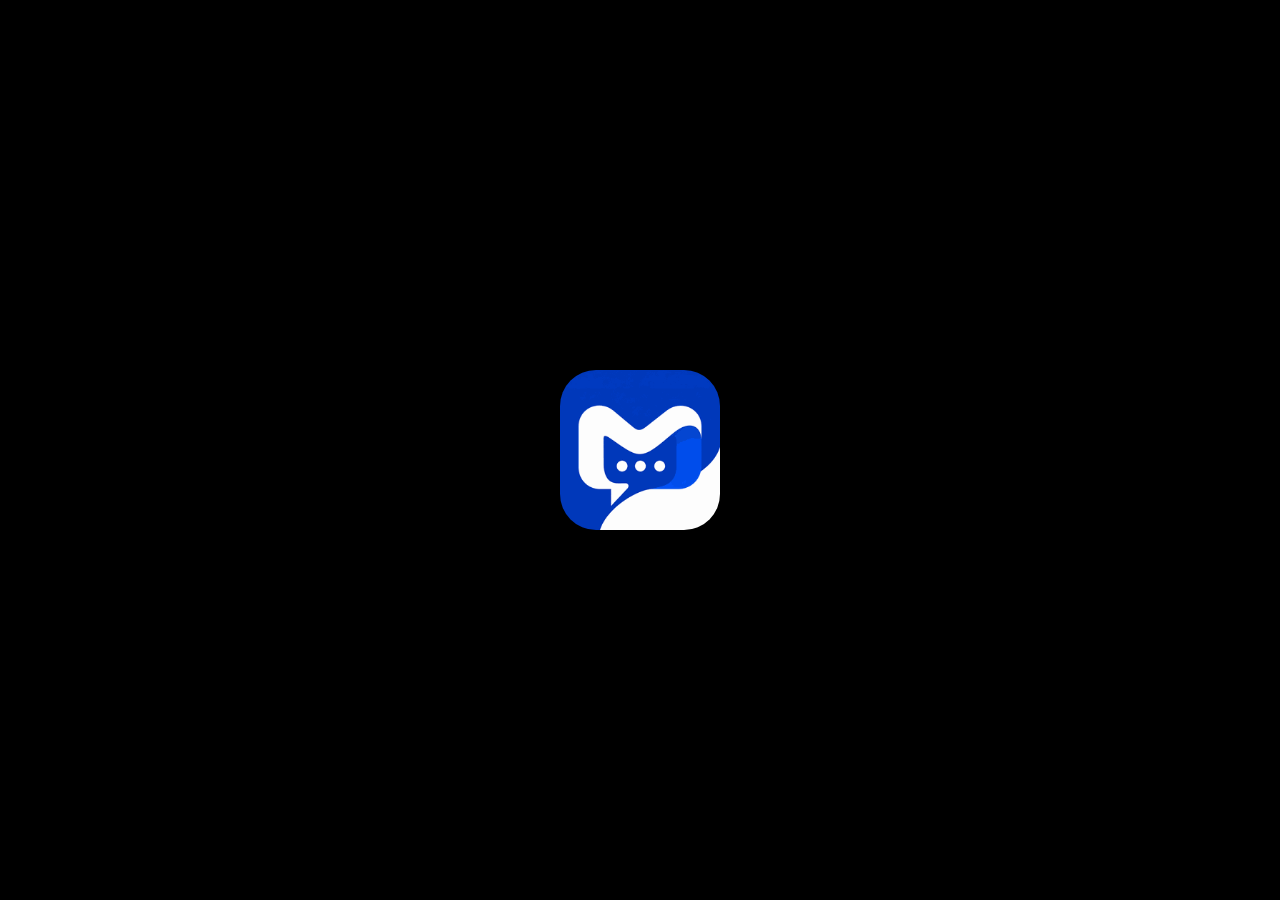
<file: public/assets/aistudio/____________bf654854.html>
<!DOCTYPE html>
<html lang="ar" dir="rtl">
<head>
<meta charset="utf-8">
<meta name="viewport" content="width=device-width, initial-scale=1, viewport-fit=cover">
<title>حمودي رسالة</title>
<link href="https://fonts.googleapis.com/css2?family=Cairo:wght@400;700&family=Tajawal:wght@400;700&family=Amiri:wght@400;700&family=Noto+Naskh+Arabic:wght@400;700&family=Roboto:wght@400;700&display=swap" rel="stylesheet">
<style>
:root{--bg:#fff;--sf:#f1f2f5;--tx:#111;--sub:#8a8f98;--ac:#2f9cf4;--out:#d9f2c6;--in:#fff;--wp:#bcd9a8;--bar:#ffffffe6;--ff:Roboto;box-sizing:border-box;padding-top:env(safe-area-inset-top,0px);padding-bottom:env(safe-area-inset-bottom,0px)}
@media(prefers-color-scheme:dark){:root:not([data-theme="light"]){--bg:#000;--sf:#1c1c1d;--tx:#f4f4f4;--sub:#8d9095;--out:#2b87e0;--in:#212121;--wp:#0a0a0c;--bar:#1c1c1de6}}
:root[data-theme="dark"]{--bg:#000;--sf:#1c1c1d;--tx:#f4f4f4;--sub:#8d9095;--out:#2b87e0;--in:#212121;--wp:#0a0a0c;--bar:#1c1c1de6}
*{box-sizing:border-box;-webkit-tap-highlight-color:transparent}
html,body{height:100%;margin:0}
body{background:var(--bg);color:var(--tx);font:15px/1.4 var(--ff),Roboto,"Segoe UI",system-ui,sans-serif}
#app{height:100%;max-width:480px;margin:auto;display:flex;flex-direction:column;position:relative;overflow:hidden}
button,input,select{font:inherit;color:inherit;border:0;background:none}
.top,.tabs,.bar,.msgs{direction:ltr}
.top{display:flex;align-items:center;gap:8px;padding:8px 12px;min-height:56px}
.top h1{margin:0;font-size:1.45em;flex:1;font-weight:700}
.ib{width:44px;height:44px;border-radius:50%;background:var(--bar);display:grid;place-items:center;font-size:19px;flex:none}
.sc{flex:1;overflow:auto;padding:0 12px 90px}
.search{width:100%;background:var(--sf);border-radius:24px;height:48px;padding:0 18px;margin:4px 0 8px}
.row{display:flex;align-items:center;gap:12px;padding:8px 4px;width:100%;direction:rtl;text-align:start}
.av{width:52px;height:52px;border-radius:50%;display:grid;place-items:center;color:#fff;font-weight:700;font-size:20px;flex:none;object-fit:cover;overflow:hidden}
.rt{flex:1;min-width:0}.rt b{display:block}.rt span,.row small{color:var(--sub);font-size:.87em}.rt span{display:block;white-space:nowrap;overflow:hidden;text-overflow:ellipsis}
.fab{position:absolute;left:16px;bottom:88px;width:52px;height:52px;border-radius:50%;background:var(--ac);color:#fff;font-size:22px;display:grid;place-items:center;box-shadow:0 3px 10px #0005}
.tabs{position:absolute;bottom:8px;left:12px;right:12px;height:62px;background:var(--bar);backdrop-filter:blur(14px);border-radius:31px;display:flex;justify-content:space-around;align-items:center}
.tabs button{padding:6px 12px;border-radius:22px;font-size:12px;color:var(--tx);display:grid;justify-items:center}.tabs .on{background:#2f9cf433;color:var(--ac)}
.chat{position:relative;flex:1;display:flex;flex-direction:column;background:var(--wp);background-image:radial-gradient(circle at 20% 30%,#ffffff12 2px,transparent 3px),radial-gradient(circle at 70% 70%,#ffffff10 3px,transparent 4px);background-size:56px 56px,72px 72px;min-height:0}
.pill{flex:1;display:flex;align-items:center;gap:10px;background:var(--bar);border-radius:28px;padding:4px 16px 4px 10px;min-width:0;direction:ltr}.pill .av{width:40px;height:40px;font-size:16px}
.msgs{flex:1;overflow:auto;padding:8px 12px;display:flex;flex-direction:column;gap:4px}
.m{max-width:80%;padding:6px 10px;border-radius:var(--br,16px);font-size:var(--fs,15px);position:relative;background:var(--in);align-self:flex-start;user-select:none;word-break:break-word}
.m.out{background:var(--out);align-self:flex-end;color:#fff;border-bottom-right-radius:4px}
:root[data-theme="light"] .m.out{color:#111}
.m s{display:block;text-decoration:none;font-size:11px;opacity:.7;text-align:right}
.m q{display:block;border-left:3px solid var(--ac);padding-left:6px;margin-bottom:4px;font-size:13px;opacity:.85}
.m em{position:absolute;bottom:-10px;left:6px;background:var(--bar);border-radius:10px;padding:0 4px;font-style:normal}
.m img{max-width:100%;border-radius:10px;display:block}.m audio{height:36px;max-width:220px}
.bar{display:flex;align-items:center;gap:6px;margin:6px 8px 8px;background:var(--bar);border-radius:26px;padding:4px 8px}
.bar input{flex:1;height:44px;padding:0 6px;min-width:0}
.go{width:48px;height:48px;border-radius:50%;background:var(--ac);color:#fff;font-size:20px;flex:none}
.sheet{position:absolute;inset:0;background:#0007;display:flex;flex-direction:column;justify-content:center;align-items:center;gap:10px;z-index:5}
.rx,.act{background:var(--sf);border-radius:26px;padding:6px 10px;display:flex;gap:6px}.rx button{font-size:26px;padding:2px 4px}
.rx{max-width:94%;overflow-x:auto;scrollbar-width:none;flex-wrap:nowrap}.rx::-webkit-scrollbar{display:none}.rx button{flex:none}.m em{animation:pop .3s}
.burst{position:fixed;left:50%;top:45%;font-size:90px;z-index:50;pointer-events:none;animation:bu .9s ease-out forwards}@keyframes bu{0%{transform:translate(-50%,-50%) scale(.3);opacity:0}30%{transform:translate(-50%,-50%) scale(1.2);opacity:1}100%{transform:translate(-50%,-110%) scale(1);opacity:0}}
.sqb{width:44px;height:44px;border-radius:12px;background:#2f9cf433;color:var(--ac);display:grid;place-items:center;flex:none}
.act{flex-direction:column;border-radius:16px;width:230px;padding:6px}.act button{padding:11px 14px;text-align:start}
.emo{display:grid;grid-template-columns:repeat(8,1fr);background:var(--bar);margin:0 8px;border-radius:16px;padding:6px;font-size:24px;text-align:center}
.call{flex:1;background:linear-gradient(160deg,#2f9cf4,#6a5be8 60%,#8566e8);color:#fff;display:flex;flex-direction:column;align-items:center;padding-top:60px;position:relative}
.call video{position:absolute;inset:0;width:100%;height:100%;object-fit:cover}.call>:not(video){position:relative}
.call .av{width:140px;height:140px;font-size:56px;margin-bottom:18px;box-shadow:0 0 0 14px #ffffff25}
.cb{margin-top:auto;display:flex;justify-content:space-around;width:100%;padding:0 12px 28px;direction:ltr}
.cb button{display:grid;justify-items:center;gap:6px;font-size:12px;color:#fff}.cb i{width:56px;height:56px;border-radius:50%;background:#ffffff40;display:grid;place-items:center;font-style:normal;font-size:22px}.cb .on i{background:#fff;color:#6a5be8}.cb .end i{background:#ee1c2c}
.f{display:grid;gap:10px;padding:16px}.f input,.f select{background:var(--sf);border-radius:14px;height:50px;padding:0 14px;width:100%}
.btn{background:var(--ac);color:#fff;border-radius:25px;height:50px;font-weight:700;width:100%}.btn.g{background:var(--sf);color:var(--tx)}
.lg{width:132px;height:132px;border-radius:30px;display:block;margin:48px auto 12px}
.ck{width:24px;height:24px;border-radius:50%;background:#34c759;color:#fff;display:grid;place-items:center;font-size:14px}
.toast{position:absolute;bottom:90px;left:24px;right:24px;background:#222;color:#fff;border-radius:14px;padding:10px 14px;text-align:center;z-index:9}
.note{color:var(--sub);font-size:.85em;text-align:center;padding:0 16px}.ln{color:var(--ac);text-align:center;padding:6px}
.pn{background:var(--bar);padding:6px 14px;font-size:13px;margin:0 8px;border-radius:12px}
[hidden]{display:none!important}.ic{display:block;flex:none}.rot{transform:rotate(135deg)}.go{display:grid;place-items:center}.pill2{display:flex;background:var(--bar);border-radius:28px;padding:0 4px;direction:ltr}.pill2 button{width:46px;height:48px;display:grid;place-items:center}.act button{display:flex;align-items:center;gap:12px}.ln .ic{margin:0 auto}
.tabs{padding:0 6px;background:color-mix(in srgb,var(--bar) 58%,transparent);border:1px solid #ffffff14}.tabs button{flex:1;position:relative;z-index:1}.tabs .on{background:none}.sl{position:absolute;top:6px;bottom:6px;left:6px;width:calc((100% - 12px)/4);border-radius:24px;background:#2f9cf433;transition:transform .17s ease}
.sc.fd{animation:fi .22s ease}@keyframes fi{from{opacity:0;transform:translateY(8px)}}
.fab2{position:absolute;left:24px;bottom:148px;width:40px;height:40px;border-radius:50%;background:var(--bar);display:grid;place-items:center;box-shadow:0 2px 8px #0004}
.cd{transition:.15s}.cd:focus{outline:2px solid var(--ac);transform:scale(1.08)}.fl{animation:pop .2s}@keyframes pop{50%{transform:scale(1.18)}}
.demo{position:absolute;top:0;left:0;right:0;background:#f5a623;color:#000;text-align:center;font-size:12px;padding:2px;z-index:8}
.ep{background:var(--bar);margin:0 8px;border-radius:16px;padding:6px;height:250px;display:flex;flex-direction:column}.eg{flex:1;overflow:auto;display:grid;grid-template-columns:repeat(8,1fr);font-size:24px;text-align:center;align-content:start}.eg.st{grid-template-columns:repeat(4,1fr);font-size:48px}.et{display:flex;justify-content:center;gap:6px}.et button{padding:8px 14px;border-radius:20px}.et .on{background:var(--sf)}
.cam{flex:1;position:relative;background:#000;color:#fff;display:flex;flex-direction:column}.cam video{position:absolute;inset:0;width:100%;height:100%;object-fit:cover}.cam>:not(video){position:relative}.cam .r{display:flex;justify-content:space-around;align-items:center;margin-top:auto;padding:16px}.shut{width:72px;height:72px;border-radius:50%;border:4px solid #fff;background:#fff3}.shut.v{background:#f33}.mds{display:flex;justify-content:center;gap:10px;padding-bottom:20px}.mds button{padding:8px 18px;border-radius:20px}.mds .on{background:#fff3}
.st-row{display:flex;align-items:center;gap:14px;padding:12px 6px;width:100%;direction:rtl;text-align:start}.sq{width:36px;height:36px;border-radius:10px;display:grid;place-items:center;color:#fff;flex:none}
.sbtn{flex:1;height:48px;border-radius:24px;background:var(--bar);display:flex;align-items:center;justify-content:center;gap:8px}
.mw{display:flex;align-items:center;gap:8px;padding:2px 0}.mw.sel{background:#2f9cf433;margin:0 -12px;padding:2px 12px}.mw .m{align-self:auto;margin-left:auto}.cc{width:22px;height:22px;border-radius:50%;border:2px solid #fff8;display:grid;place-items:center;flex:none;font-style:normal}.cc.on{background:#34c759;border-color:#34c759;color:#fff}
.ps *{animation:none!important;transition:none!important;box-shadow:none!important;backdrop-filter:none!important}
.cardf{background:var(--sf);border-radius:20px;padding:6px 14px;margin:8px 0}.ct{color:var(--ac);font-weight:700;padding:10px 4px 2px}.fi{background:none;width:100%;height:46px;padding:0 4px;border-bottom:1px solid #8884;border-radius:0}
.sw{width:46px;height:26px;border-radius:13px;background:#6668;position:relative;flex:none}.sw i{position:absolute;top:3px;left:3px;width:20px;height:20px;border-radius:50%;background:#fff;transition:.15s}.sw.on{background:var(--ac)}.sw.on i{left:23px}
.big .av{width:120px;height:120px;font-size:46px;margin:auto}.cam-badge{position:absolute;bottom:2px;right:2px;width:34px;height:34px;border-radius:50%;background:var(--ac);color:#fff;display:grid;place-items:center}
.pg{display:grid;grid-template-columns:repeat(3,1fr);gap:3px}.pg img,.pg video{width:100%;aspect-ratio:1;object-fit:cover;border-radius:6px}.seg{display:flex;gap:4px;background:var(--sf);border-radius:22px;padding:4px;width:max-content;margin:12px auto}.seg button{padding:8px 18px;border-radius:18px}.seg .on{background:#2f9cf433;color:var(--ac)}
.chips{display:flex;gap:10px;flex-wrap:wrap;padding:8px 0}.chips i{width:34px;height:34px;border-radius:50%;display:block;border:2px solid transparent}.chips i.on{border-color:var(--tx)}.thm{display:flex;gap:8px;overflow:auto;padding:8px 0}.thm i{flex:none;width:96px;height:130px;border-radius:12px;border:2px solid transparent;display:grid;place-items:center;align-content:center;font-style:normal;font-size:30px;background:#111}.thm i.on{border-color:var(--ac)}
.rov{position:fixed;inset:0;max-width:480px;margin:auto;z-index:30;pointer-events:none}.rov>*{pointer-events:auto}.rov .vrw{position:absolute;inset:0 0 90px 0;pointer-events:none;display:grid;place-items:center;background:#000d}.cv{width:min(92%,380px);aspect-ratio:1;border-radius:50%;overflow:hidden;position:relative;background:#222}.cv video{width:100%;height:100%;object-fit:cover;transform:scaleX(-1)}.ring{position:absolute;inset:0;width:100%;height:100%;transform:rotate(-90deg)}
.rb{position:absolute;left:8px;right:8px;bottom:calc(8px + env(safe-area-inset-bottom,0px));height:56px;background:var(--bar);backdrop-filter:blur(12px);border-radius:28px;display:flex;align-items:center;gap:8px;padding:0 8px;direction:ltr}.rsend{position:absolute;right:8px;bottom:calc(2px + env(safe-area-inset-bottom,0px));width:76px;height:76px;box-shadow:0 0 0 10px #2f9cf455}
.m video.vcb{width:220px;height:220px;border-radius:50%;object-fit:cover;display:block}
.fh{position:absolute;width:1px;height:1px;opacity:0;overflow:hidden;pointer-events:none}.dlgw{position:fixed;inset:0;max-width:480px;margin:auto;z-index:40;background:#0007;display:flex;align-items:center;justify-content:center}
.at{position:absolute;left:0;right:0;bottom:0;height:60%;background:var(--bg);border-radius:20px 20px 0 0;display:flex;flex-direction:column;z-index:6;box-shadow:0 -4px 20px #0006}.at .abody{flex:1;overflow:auto;padding:8px}.atabs{display:flex;gap:2px;overflow:auto;margin:6px 8px 8px;background:var(--bar);border-radius:28px;padding:4px;direction:ltr}.atabs button{flex:none;display:grid;justify-items:center;padding:6px 12px;border-radius:22px;font-size:12px}.atabs .on{background:#2f9cf433;color:var(--ac)}
.tile{display:grid;place-items:center;align-content:center;aspect-ratio:1;background:var(--sf);border-radius:8px;color:var(--ac);text-align:center;font-size:12px}.pgl{position:relative}.sel2{position:absolute;top:6px;right:6px;width:22px;height:22px;border-radius:50%;border:2px solid #fff;display:grid;place-items:center;background:#0004;color:#fff}.sel2.on{background:var(--ac)}
.gg{font:700 20px Arial,sans-serif;background:conic-gradient(from -45deg,#ea4335 0 25%,#4285f4 0 50%,#34a853 0 75%,#fbbc05 0);-webkit-background-clip:text;background-clip:text;color:transparent}.btn.gb{background:#fff;color:#222;border:1px solid #dadce0;display:flex;align-items:center;justify-content:center;gap:10px}
.ib .av{width:36px;height:36px;font-size:15px}.m.sk{background:none!important;padding:0}.m.sk img{width:150px;border-radius:0}
.spl{flex:1;display:grid;place-items:center}
.cd{width:46px;height:56px;border-radius:12px;background:var(--sf);text-align:center;font-size:1.4em;font-weight:700;padding:0}.spl img{width:160px;border-radius:36px}
</style>
</head>
<body>
<div id="app"></div>
<script>
const LOGO="[data-uri]";
const $=s=>document.querySelector(s),esc=s=>String(s).replace(/[&<>"]/g,c=>({'&':'&amp;','<':'&lt;','>':'&gt;','"':'&quot;'}[c]));
const P={
back:`<path d='M19 12H5M11 6l-6 6 6 6'/>`,
phone:`<path fill='currentColor' stroke='none' d='M6.6 10.8c1.4 2.8 3.8 5.2 6.6 6.6l2.2-2.2c.3-.3.7-.4 1-.2 1.1.4 2.3.6 3.6.6.6 0 1 .4 1 1V20c0 .6-.4 1-1 1C10.6 21 3 13.4 3 4c0-.6.4-1 1-1h3.5c.6 0 1 .4 1 1 0 1.3.2 2.5.6 3.6.1.3 0 .7-.2 1z'/>`,
dots:`<g fill='currentColor' stroke='none'><circle cx='12' cy='5' r='1.9'/><circle cx='12' cy='12' r='1.9'/><circle cx='12' cy='19' r='1.9'/></g>`,
search:`<circle cx='11' cy='11' r='6.5'/><path d='M16 16l5 5'/>`,
mic:`<rect x='9' y='3' width='6' height='11' rx='3'/><path d='M5 11a7 7 0 0014 0M12 18v3'/>`,
clip:`<path d='M16.5 7v10a4.5 4.5 0 01-9 0V6a3 3 0 016 0v10.5a1.5 1.5 0 01-3 0V8'/>`,
smile:`<circle cx='12' cy='12' r='9'/><path d='M8 14.2c1 1.5 2.3 2.2 4 2.2s3-.7 4-2.2'/><circle cx='9' cy='10' r='.7' fill='currentColor'/><circle cx='15' cy='10' r='.7' fill='currentColor'/>`,
send:`<path fill='currentColor' stroke='none' d='M3 20.5l18.5-8.5L3 3.5v6.6l12 1.9-12 1.9z'/>`,
chat:`<path d='M5 4h14a2 2 0 012 2v9a2 2 0 01-2 2H10l-5 4v-4a2 2 0 01-2-2V6a2 2 0 012-2z'/>`,
newchat:`<path d='M5 4h14a2 2 0 012 2v9a2 2 0 01-2 2H10l-5 4v-4a2 2 0 01-2-2V6a2 2 0 012-2z'/><path d='M12 7.5v6M9 10.5h6'/>`,
user:`<circle cx='12' cy='12' r='9'/><circle cx='12' cy='10' r='3'/><path d='M6.5 18c1.2-2.2 3.2-3.2 5.5-3.2s4.3 1 5.5 3.2'/>`,
me:`<circle cx='12' cy='8' r='4'/><path d='M4 20c1.5-4 4.5-5.5 8-5.5s6.5 1.5 8 5.5'/>`,
gear:`<path fill='currentColor' stroke='none' d='M19.14 12.94c.04-.3.06-.61.06-.94s-.02-.64-.07-.94l2.03-1.58a.49.49 0 00.12-.61l-1.92-3.32a.49.49 0 00-.59-.22l-2.39.96c-.5-.38-1.03-.7-1.62-.94l-.36-2.54a.48.48 0 00-.48-.41h-3.84c-.24 0-.43.17-.47.41l-.36 2.54c-.59.24-1.13.57-1.62.94l-2.39-.96c-.22-.08-.47 0-.59.22L2.74 8.87c-.12.21-.08.47.12.61l2.03 1.58c-.05.3-.09.63-.09.94s.02.64.07.94l-2.03 1.58a.49.49 0 00-.12.61l1.92 3.32c.12.22.37.29.59.22l2.39-.96c.5.38 1.03.7 1.62.94l.36 2.54c.05.24.24.41.48.41h3.84c.24 0 .44-.17.47-.41l.36-2.54c.59-.24 1.13-.56 1.62-.94l2.39.96c.22.08.47 0 .59-.22l1.92-3.32c.12-.22.07-.47-.12-.61l-2.01-1.58zM12 15.6a3.6 3.6 0 110-7.2 3.6 3.6 0 010 7.2z'/>`,
video:`<rect x='3' y='6' width='13' height='12' rx='2.5'/><path d='M16 10.5l5-3v9l-5-3z'/>`,
speaker:`<path d='M4 9.5v5h3.5l5 4v-13l-5 4z'/><path d='M16 9a4 4 0 010 6M18.5 6.5a8 8 0 010 11'/>`,
flip:`<path d='M20 12a8 8 0 01-14 5.3M4 12a8 8 0 0114-5.3M18 3v4h-4M6 21v-4h4'/>`,
check:`<path d='M5 12.5l4.5 4.5L19 7.5'/>`,
loc:`<path d='M12 21s7-6.2 7-11.5A7 7 0 005 9.5C5 14.8 12 21 12 21z'/><circle cx='12' cy='9.5' r='2.5'/>`,
file:`<path d='M7 3h7l5 5v13H7zM14 3v5h5'/>`,
img:`<rect x='3' y='4' width='18' height='16' rx='2.5'/><circle cx='9' cy='10' r='1.8'/><path d='M4 18l5-5 4 4 3-3 4 4'/>`,
reply:`<path d='M9 7L4 12l5 5M4 12h10a6 6 0 016 6'/>`,
copy:`<rect x='8' y='8' width='12' height='12' rx='2'/><path d='M16 8V6a2 2 0 00-2-2H6a2 2 0 00-2 2v8a2 2 0 002 2h2'/>`,
fwd:`<path d='M15 7l5 5-5 5M20 12H10a6 6 0 00-6 6'/>`,
pin:`<path d='M15 4l5 5-3 1-3 3 .5 4-1.5 1.5-3.5-3.5L5 20l-1-1 4.5-4.5L5 11l1.5-1.5 4 .5 3-3z'/>`,
trash:`<path d='M5 7h14M10 7V4h4v3M7 7l1 13h8l1-13M10 11v6M14 11v6'/>`,
bookmark:`<path d='M7 4h10v17l-5-4-5 4z'/>`,
people:`<circle cx='9' cy='9' r='3'/><path d='M3 19c.8-3 3-4.5 6-4.5s5.2 1.5 6 4.5M16 6a3 3 0 010 6M18 14.8c1.8.6 2.9 1.9 3.3 4'/>`,
contrast:`<circle cx='12' cy='12' r='8.5'/><path fill='currentColor' d='M12 3.5v17a8.5 8.5 0 000-17z'/>`,
clear:`<circle cx='12' cy='12' r='9'/><path d='M9 9l6 6M15 9l-6 6'/>`,
x:`<path d='M6 6l12 12M18 6L6 18'/>`,
cam:`<path d='M4 8h3l1.5-2h7L17 8h3v11H4z'/><circle cx='12' cy='13' r='3.5'/>`,
kbd:`<rect x='3' y='6' width='18' height='12' rx='2'/><path d='M7 10h1M11 10h1M15 10h1M7 14h10'/>`,
lock:`<rect x='5' y='11' width='14' height='9' rx='2'/><path d='M8 11V8a4 4 0 018 0v3'/>`,
bell:`<path d='M6 17v-6a6 6 0 0112 0v6l1.5 2h-15zM10 21h4'/>`,
globe:`<circle cx='12' cy='12' r='9'/><path d='M3 12h18M12 3c3 3 3 15 0 18M12 3c-3 3-3 15 0 18'/>`,
data:`<circle cx='12' cy='12' r='9'/><path d='M12 3v9h9'/>`,
folder:`<path d='M3 6h6l2 2h10v11H3z'/>`,
dev:`<rect x='4' y='5' width='16' height='11' rx='2'/><path d='M2 19h20'/>`,
bat:`<rect x='3' y='8' width='16' height='9' rx='2'/><path d='M21 11v3'/>`,
backspace:`<path d='M9 6h11v12H9l-6-6z'/><path d='M12 9.5l5 5M17 9.5l-5 5'/>`,
userplus:`<circle cx='10' cy='9' r='3.5'/><path d='M3 19c1-3.5 3.5-5 7-5M18 9v6M15 12h6'/>`,
chev:`<path d='M6 9l6 6 6-6'/>`,
plus:`<path d='M12 5v14M5 12h14'/>`,
share:`<circle cx='18' cy='5' r='2.5'/><circle cx='6' cy='12' r='2.5'/><circle cx='18' cy='19' r='2.5'/><path d='M8.2 10.8l7.6-4.4M8.2 13.2l7.6 4.4'/>`,
swap:`<path d='M7 8h12l-3-3M17 16H5l3 3'/>`,
pause:`<path d='M8 5v14M16 5v14'/>`,
play:`<path fill='currentColor' stroke='none' d='M7 4l13 8-13 8z'/>`,
pen:`<path d='M4 20l4-1 11-11-3-3L5 16z'/>`,
cake:`<path d='M5 13h14v7H5zM12 13V9M12 5v1.5M4 17h16'/>`,
mail:`<rect x='3' y='5' width='18' height='14' rx='2'/><path d='M3 7l9 6 9-6'/>`,
at:`<circle cx='12' cy='12' r='3.5'/><path d='M15.5 12v1.5a2.5 2.5 0 005 0V12a8.5 8.5 0 10-3.3 6.7'/>`,
link:`<path d='M10 14a4 4 0 005.7 0l3-3a4 4 0 00-5.7-5.7l-1 1M14 10a4 4 0 00-5.7 0l-3 3a4 4 0 005.7 5.7l1-1'/>`,
palette:`<path d='M12 3a9 9 0 000 18c1.500 0 2-1 1.500-2s0-2 1.500-2h2a4 4 0 004-4A9 9 0 0012 3z'/><circle cx='8' cy='11' r='1' fill='currentColor'/><circle cx='12' cy='7.500' r='1' fill='currentColor'/><circle cx='16' cy='11' r='1' fill='currentColor'/>`,
star:`<path d='M12 3l2.700 5.800 6.300.7-4.700 4.300 1.300 6.200L12 17l-5.600 3 1.300-6.200L3 9.500l6.300-.7z'/>`,
shop:`<path d='M4 9l1-5h14l1 5M4 9v11h16V9M4 9h16M9 20v-6h6v6'/>`,
gift:`<rect x='4' y='9' width='16' height='11' rx='1'/><path d='M3 9h18M12 9v11M12 9c-3 0-4-4-1-4 2 0 1 4 1 4zM12 9c3 0 4-4 1-4-2 0-1 4-1 4z'/>`,
help:`<circle cx='12' cy='12' r='9'/><path d='M9.500 9.500a2.500 2.500 0 114 2c-1 .8-1.500 1.200-1.500 2.500M12 17h.01'/>`,
bulb:`<path d='M9 18h6M10 21h4M12 3a6 6 0 00-3.500 10.900c.6.5 1 1.200 1 2.100h5c0-.9.4-1.600 1-2.100A6 6 0 0012 3z'/>`,
shield:`<path d='M12 3l8 3v6c0 5-3.500 8-8 9-4.500-1-8-4-8-9V6z'/><path d='M8.500 12l2.500 2.500 4.500-5'/>`,
logout:`<path d='M10 5H5v14h5M15 8l4 4-4 4M19 12H9'/>`};
const ic=(n,z=24,c='')=>`<svg class='ic ${c}' width='${z}' height='${z}' viewBox='0 0 24 24' fill='none' stroke='currentColor' stroke-width='1.8' stroke-linecap='round' stroke-linejoin='round'>${P[n]}</svg>`;
const L={ar:{demo:'حساب تجريبي (10 دقائق)',newmsg:'رسالة جديدة',cancel:'إلغاء',pidp:'اكتب معرّفك الشخصي (8 أرقام فقط)',show:'إظهار',hide:'إخفاء',perm:'تعذّر الوصول (قد تمنعه صفحة المعاينة، ويعمل عند استضافة التطبيق على موقعك)',guest:'ضيف',demoEnd:'انتهت التجربة',lk:'قفل البصمة',fpx:'البصمة غير مدعومة هنا، وتعمل عند استضافة التطبيق على موقعك',idb:'المعرّف يجب أن يكون 8 أرقام',soon:'قريبًا',nocl:'لا توجد مكالمات',inv:'دعوة الأصدقاء',calls:'آخر المكالمات',chats:'المحادثات',contacts:'جهات الاتصال',settings:'الإعدادات',me:'الملف',search:'بحث',msg:'رسالة',add:'إضافة جهة اتصال',create:'إنشاء حساب',have:'لدي حساب',google:'المتابعة بحساب Google',email:'البريد الإلكتروني',pass:'كلمة المرور (10 إلى 25 حرفًا)',cont:'متابعة',signin:'تسجيل الدخول',forgot:'نسيت كلمة المرور؟',pt:'الملف الشخصي',nm:'الاسم',photo:'اختيار صورة',fin:'إنهاء',empty:'لا توجد محادثات بعد. اضغط ✏️ لاختيار جهة اتصال.',nocon:'لا توجد جهات اتصال. أضفها بالمعرّف الشخصي.',lang:'اللغة',theme:'الوضع الليلي / النهاري',font:'الخط',size:'حجم الخط',out:'تسجيل الخروج',edit:'تعديل المعلومات',grp:'مجموعة جديدة',sv:'الرسائل المحفوظة',pid:'المعرّف الشخصي',ie:'بريد إلكتروني غير صحيح',ip:'كلمة المرور من 10 إلى 25 حرفًا (أحرف أو أرقام)',wr:'البريد أو كلمة المرور غير صحيحة',srv:'هذه الميزة تحتاج سيرفر وستُضاف في المرحلة الثانية',idp:'أدخل المعرّف الشخصي (8 أرقام)',nme:'الاسم',ib:'المعرّف غير صحيح أو مضاف مسبقًا',vc:'مكالمة مرئية',cl:'مسح السجل',dc:'حذف المحادثة',rp:'رد',cp:'نسخ',fw:'تحويل',pn:'تثبيت',dl:'حذف',gn:'اسم المجموعة',gs:'اكتب الاسم واختر عضوًا',ls:'آخر ظهور مؤخرًا',nm2:'اكتب اسمك'},
en:{demo:'Trial account (10 min)',newmsg:'New Message',cancel:'Cancel',pidp:'Enter your personal ID (8 digits only)',show:'Show',hide:'Hide',perm:'Access failed (the preview page may block it; it works when hosted on your own site)',guest:'Guest',demoEnd:'Trial ended',lk:'Fingerprint lock',fpx:'Fingerprint is not supported here; it works when hosted on your own site',idb:'ID must be 8 digits',soon:'Coming soon',nocl:'No calls',inv:'Invite Friends',calls:'Recent calls',chats:'Chats',contacts:'Contacts',settings:'Settings',me:'Profile',search:'Search',msg:'Message',add:'Add contact',create:'Create account',have:'I have an account',google:'Continue with Google',email:'Email',pass:'Password (10 to 25 characters)',cont:'Continue',signin:'Sign in',forgot:'Forgot password?',pt:'Your profile',nm:'Name',photo:'Choose photo',fin:'Finish',empty:'No chats yet. Tap ✏️ to pick a contact.',nocon:'No contacts yet. Add one by personal ID.',lang:'Language',theme:'Night / Day mode',font:'Font',size:'Font size',out:'Log out',edit:'Edit Info',grp:'New Group',sv:'Saved Messages',pid:'Personal ID',ie:'Invalid email address',ip:'Password must be 10 to 25 characters (letters or digits)',wr:'Wrong email or password',srv:'This feature needs a server and comes in stage 2',idp:'Enter personal ID (8 digits)',nme:'Name',ib:'ID is invalid or already added',vc:'Video call',cl:'Clear history',dc:'Delete Chat',rp:'Reply',cp:'Copy',fw:'Forward',pn:'Pin',dl:'Delete',gn:'Group name',gs:'Enter a name and pick a member',ls:'last seen recently',nm2:'Enter your name'}};
const FONTS=['Roboto','Cairo','Tajawal','Amiri','Noto Naskh Arabic'];
let S;try{S=JSON.parse(localStorage.getItem('hm2'))}catch(e){}
S=S||{lang:'ar',theme:'dark',font:'Roboto',fs:15,acc:null,in:0,user:null,chats:{saved:{n:'Saved Messages',m:[],s:1}}};
S.o=Object.assign({auto:0,iab:1,nm:1,rl:1,rs:0,pmr:1,pmp:0,ds2:1,a18:1,enter:1,sn:1,cl:1,bd:1,ma:1,mv:0,swipe:'pin',lsv:'all',sf:16,br:17,nc:0,th:0,bg:null,mm:'a'},S.o||{});
const t=k=>L[S.lang][k],save=()=>{if(V.demo)return;try{localStorage.setItem('hm2',JSON.stringify(S))}catch(e){}};
let V={a:'splash',t:'chats',c:null,rep:null,sel:null,fw:0,emo:0,att:0,menu:0,rec:null,call:null,q:'',fq:'',grp:{},ph:null};
const tm=()=>new Date().toLocaleTimeString(S.lang,{hour:'numeric',minute:'2-digit'});
const av=(n,p)=>p?`<img class="av" src="${p}" alt="">`:`<span class="av" style="background:hsl(${[...n].reduce((a,c)=>a+c.charCodeAt(0),0)*37%360} 55% 48%)">${esc(n[0]||'?')}</span>`;
const prev=m=>!m?'':m.t==='f'?'📄 '+m.n:m.t==='au'?'🎵':m.t==='ct'?'👤 '+m.x:m.t==='po'?'📊 '+m.q:m.t==='sk'?'🖼':m.t==='vc'?'⭕':m.t==='vd'?'🎥':m.t==='s'?m.x:m.t==='v'?'🎤':m.t==='i'?'🖼':m.t==='l'?'📍':m.t==='c'?'📞 '+m.x:m.x;
const hash=async(s,p)=>[...new Uint8Array(await crypto.subtle.digest('SHA-256',new TextEncoder().encode(s+p)))].map(b=>b.toString(16).padStart(2,'0')).join('');
const okE=e=>/^[^\s@]+@[^\s@]+\.[A-Za-z]{2,}$/.test(e),okP=p=>p.length>=10&&p.length<=25;
function toast(x){const d=document.createElement('div');d.className='toast';d.textContent=x;$('#app').append(d);setTimeout(()=>d.remove(),2400)}
function R(){
  const r=document.documentElement;const dk=S.o.auto&&typeof matchMedia!=='undefined'?matchMedia('(prefers-color-scheme: dark)').matches:S.theme==='dark';r.dataset.theme=dk?'dark':'light';r.classList.toggle('ps',!!S.ps);r.style.setProperty('--ac',TH[S.o.th][1]);r.style.setProperty('--out',dk?TH[S.o.th][0]:'');r.style.setProperty('--fs',S.o.sf+'px');r.style.setProperty('--br',S.o.br+'px');r.lang=S.lang;r.style.setProperty('--ff',`"${S.font}"`);document.body.style.fontSize=S.fs+'px';const a=$('#app');
  if(V.a==='splash'){a.innerHTML=`<div class="spl"><img src="${LOGO}" alt="Hamudi"></div>`;return}
  if(!S.in){a.innerHTML=authH();return}
  if(S.lock&&!V.ok&&!V.demo){a.innerHTML=`<img class='lg' src='${LOGO}' alt=''><div class='f'><button class='btn' onclick='A("unlock")'>${t('lk')}</button><button class='btn g' onclick='A("out")'>${t('out')}</button></div>`;return}
  if(V.call)return callH(a);if(V.cam)return camH(a);
  const kp=$('#mi')?$('#mi').value:'',sc0=$('.sc'),st0=sc0?sc0.scrollTop:0;a.innerHTML=V.c?(V.cp?cprofH():chatH()):V.t==='grp'?grpH():mainH();if(kp&&$('#mi')){$('#mi').value=kp;$('#mic').hidden=1;$('#snd').hidden=0}
  const sc1=$('.sc');if(sc1){if(V.fade){sc1.classList.add('fd');V.fade=0}else if(!V.rt)sc1.scrollTop=st0}V.rt=0;
  if(V.demo)a.insertAdjacentHTML('afterbegin',`<div class='demo' id='dm'>${t('demo')}</div>`);
  const cl0=$('#cl');if(cl0){let sx=0,sy=0,tid;cl0.onpointerdown=e=>{sx=e.clientX;sy=e.clientY;const rw=e.target.closest&&e.target.closest('.row');tid=rw&&rw.dataset.id};cl0.onpointerup=e=>{if(tid&&e.clientX-sx<-70&&Math.abs(e.clientY-sy)<40){V.lt=Date.now();A('sw',tid)}tid=null}}
  const ms=$('.msgs');if(ms){ms.scrollTop=ms.scrollHeight;ms.querySelectorAll('.mw').forEach(e=>{let q;const i=+e.dataset.i;e.onpointerdown=()=>{q=setTimeout(()=>{q=0;A('msel',i)},450)};['pointerup','pointerleave','pointermove','pointercancel'].forEach(k=>e['on'+k]=()=>clearTimeout(q));e.onclick=ev=>{if(Date.now()-(V.lt||0)<700)return;if(!V.ms&&ev.target.closest&&ev.target.closest('button,a,audio,video,input,.pov'))return;A(V.ms?'mtog':'mtap',i)}})}
}
function authH(){
  const a=V.a,head=`<img class="lg" src="${LOGO}" alt="Hamudi">`;
  if(a==='prof')return `<div class="top"><h1>${t('pt')}</h1></div><div style="text-align:center">${av(V.nm||'?',V.ph)}<br><label class="ln" for="pf" style="display:block">${t('photo')}</label><input id="pf" class="fh" type="file" accept="image/*" onchange="A('ph',this.files[0])"></div><div class="f"><input id="un" placeholder="${t('nm')}" value="${esc(V.nm||'')}"><button class="btn" onclick="A('fin')">${t('cont')}</button></div>`;
  if(a==='pid')return head+`<div class="f"><p class="note">${t('pidp')}</p><div dir="ltr" style="display:flex;gap:5px;justify-content:center">${[0,1,2,3,4,5,6,7].map(i=>`<input class="cd" style="width:38px" inputmode="numeric" maxlength="1" oninput="cdIn(${i},this)" onkeydown="cdKey(${i},event)" onpaste="cdPaste(event)">`).join('')}</div><button class="btn" onclick="A('pidok')">${t('fin')}</button></div>`;
  if(a==='ver')return head+`<div class="f"><p class="note">${S.lang==='ar'?'اكتب الرمز الذي وصل إلى بريدك الإلكتروني':'Enter the code sent to your email'}<br><span dir="ltr">${esc(S.acc.e)}</span></p><div dir="ltr" style="display:flex;gap:8px;justify-content:center">${[0,1,2,3,4,5].map(i=>`<input class="cd" inputmode="numeric" maxlength="1" oninput="cdIn(${i},this)" onkeydown="cdKey(${i},event)" onpaste="cdPaste(event)">`).join('')}</div><button class="btn" onclick="A('ver')">${t('cont')}</button><p class="note">${S.lang==='ar'?'وضع التجربة (لا يُرسل بريد حقيقي بدون سيرفر)':'Test mode (no real email without a server)'}: <b dir="ltr">${V.code}</b></p></div>`;
  const up=a!=='in';
  return head+`<div class="f"><input id="ue" type="email" dir="ltr" placeholder="${t('email')}" autocomplete="email"><input id="up" type="password" dir="ltr" maxlength="25" placeholder="${t('pass')}"><button class="btn" onclick="A('${up?'reg':'log'}')">${up?t('create'):t('signin')}</button>${up?'':`<button class="ln" onclick="toast(t('srv'))">${t('forgot')}</button>`}<button class="btn gb" onclick="toast(t('srv'))"><b class="gg">G</b>${t('google')}</button>${V.add?`<button class="ln" onclick="A('canc')">${t('cancel')}</button>`:`<div style="display:flex;justify-content:space-around"><button class="ln" onclick="V.a='${up?'in':'up'}';R()">${up?t('have'):t('create')}</button><button class="ln" onclick="A('demo')">${t('demo')}</button></div>`}</div>`;
}
function mainH(){
  const tabs=[['chats','chat'],['contacts','user'],['settings','gear'],['me','me']],ids=Object.keys(S.chats).filter(i=>!S.chats[i].s);let b='';
  if(V.t==='chats')b=`<input class="search" placeholder="${t('search')}" oninput="V.q=this.value;$('#cl').innerHTML=cl()" value="${esc(V.q)}">${FC()}<div id="cl">${cl()}</div>`;
  else if(V.t==='contacts'){const cs=ids.filter(i=>!S.chats[i].g);b=`<button class="row" onclick="A('inv')"><span class="av" style="background:#2f9cf4">${ic('share',24)}</span><div class="rt"><b>${t('inv')}</b></div></button><button class="row" onclick="A('calls')"><span class="av" style="background:#34c759">${ic('phone',24)}</span><div class="rt"><b>${t('calls')}</b></div></button><button class="row" onclick="A('addc')"><span class="av" style="background:var(--ac)">${ic('userplus',24)}</span><div class="rt"><b>${t('add')}</b></div></button>`+(cs.length?cs.map(i=>`<button class="row" onclick="A('open','${i}')">${av(S.chats[i].n)}<div class="rt"><b>${esc(S.chats[i].n)}</b><span dir="ltr" style="text-align:right">${esc(S.chats[i].p||'')}</span></div></button>`).join(''):`<p class="note">${t('nocon')}</p>`)}
  else if(V.t==='newmsg'){b=`<input class="search" placeholder="${t('search')}" oninput="V.q=this.value;$('#nl').innerHTML=nl()" value="${esc(V.q)}"><button class="row" onclick="A('sv')"><span class="av" style="background:var(--ac)">${ic('bookmark',26)}</span><div class="rt"><b>${t('sv')}</b></div></button><button class="row" onclick="A('addc')"><span class="av" style="background:#34c759">${ic('userplus',24)}</span><div class="rt"><b>${t('add')}</b></div></button><button class="row" onclick="A('inv')"><span class="av" style="background:#2f9cf4">${ic('share',24)}</span><div class="rt"><b>${t('inv')}</b></div></button><button class="row" onclick="A('grp')"><span class="av" style="background:#f5a623">${ic('people',24)}</span><div class="rt"><b>${t('grp')}</b></div></button><div id="nl">${nl()}</div>`}
  else if(V.t==='calls'){const q=[];Object.values(S.chats).forEach(c=>c.m.forEach(m=>m.t==='c'&&q.push([c.n,m])));b=q.length?q.reverse().map(([n,m])=>`<div class='row'>${av(n)}<div class='rt'><b>${esc(n)}</b><span>${esc(m.x)} · ${m.tm}</span></div></div>`).join(''):`<p class='note'>${t('nocl')}</p>`}
  else if(V.t==='settings')b=V.sub?subH():`<div class='big' style='text-align:center;padding:6px 0 12px'><div style='position:relative;display:inline-block'>${av(S.user.n,S.user.photo)}<label class='cam-badge' for='pf5'>${ic('cam',18)}</label></div><input id='pf5' class='fh' type='file' accept='image/*' onchange="A('ph2',this.files[0])"><h2 style='margin:8px 0 0;color:${NC[S.o.nc]}'>${esc(S.user.n)}</h2><span style='color:var(--sub)' dir='ltr'>${S.user.demo?'':S.user.id}</span></div><div class='cardf'>${SR.map(y=>`<button class='st-row' onclick="A('sub','${y[0]}')"><span class='sq' style='background:${y[2]}'>${ic(y[1],20)}</span><div class='rt'><b>${sl(y[0])}</b><span>${y[0]==='lg'?(S.lang==='ar'?'العربية':'English'):ss(y[0])}</span></div></button>`).join('')}</div><div class='cardf'>${[['prem','star','#7a6cf0'],['stars','star','#f5a623'],['biz','shop','#ee4d5f'],['gift','gift','#f08a24']].map(y=>`<button class='st-row' onclick="A('sub','${y[0]}')"><span class='sq' style='background:${y[2]}'>${ic(y[1],20)}</span><div class='rt'><b>${tr(y[0])}</b></div></button>`).join('')}</div><div class='cardf'><div class='ct'>${tr('help')}</div>${[['ask','chat','#f5a623'],['faq','help','#2f9cf4'],['feat','bulb','#a35be8'],['pp','shield','#34c759']].map(y=>`<button class='st-row' onclick="A('sub','${y[0]}')"><span class='sq' style='background:${y[2]}'>${ic(y[1],20)}</span><div class='rt'><b>${tr(y[0])}</b></div></button>`).join('')}</div>`;
  else b=profH();
  return `<div class="top"><h1>${V.t==='chats'?'حمودي رسالة':V.t==='me'?'':t(V.t)}</h1><button class="ib" style="background:none" onclick="A('accs')">${av(S.user.n,S.user.photo)}</button><button class="ib" style="background:none" onclick="A('mm')">${ic('dots')}</button></div>${V.menu===2?MEMENU():''}${V.menu===3?ACCM():''}${V.menu===1?`<div class="sheet" onclick="V.menu=0;R()"><div class="act"><button onclick="A('theme')">${ic('contrast',22)}${t('theme')}</button><button onclick="A('grp')">${ic('people',22)}${t('grp')}</button><button onclick="A('sv')">${ic('bookmark',22)}${t('sv')}</button></div></div>`:''}<div class="sc">${b}</div>${V.t==='chats'?`<button class="fab2" onclick="A('cam')">${ic('cam',22)}</button><button class="fab" onclick="A('t','newmsg')">${ic('newchat',26)}</button>`:''}${V.t==='contacts'?`<button class="fab" onclick="A('addc')">${ic('userplus',26)}</button>`:''}<div class="tabs"><i class="sl" style="transform:translateX(${tabs.findIndex(x=>x[0]===V.t)*100}%)"></i>${tabs.map(x=>`<button class="${V.t===x[0]?'on':''}" onclick="A('t','${x[0]}')">${x[0]==='me'&&S.user.photo?`<img class='av' style='width:24px;height:24px' src='${S.user.photo}' alt=''>`:ic(x[1],24)}${t(x[0])}</button>`).join('')}</div>`;
}
function cl(){const ids=Object.keys(S.chats).filter(i=>(!S.chats[i].s||S.chats[i].m.length)&&S.chats[i].n.toLowerCase().includes(V.q.toLowerCase())&&inFo(i)).sort((a,b)=>(S.chats[b].pin||0)-(S.chats[a].pin||0));return ids.length?ids.map(i=>{const c=S.chats[i],l=c.m[c.m.length-1];return `<button class="row" data-id="${i}" onclick="A('open','${i}')">${c.s?'<span class="av" style="background:var(--ac)">'+ic('bookmark',26)+'</span>':av(c.n)}<div class="rt"><b>${esc(c.n)}</b><span>${esc(prev(l))}</span></div><small>${l?l.tm:''}</small></button>`}).join(''):`<p class="note" style="padding-top:60px">${t('empty')}</p>`}
function chatH(){
  const c=S.chats[V.c],pin=c.m.filter(m=>m.pin).pop(),ms=c.m.map((m,i)=>[m,i]).filter(([m])=>!V.fq||(m.x||'').includes(V.fq));
  const body=(m,i)=>m.t==='f'?`<a href="${m.x}" download="${esc(m.n)}" style="display:flex;gap:8px;align-items:center;color:inherit;text-decoration:none">${ic('file',26)}<span>${esc(m.n)}<br><small>${Math.ceil(m.z/1024)} KB</small></span></a>`:m.t==='au'?`<div>${esc(m.n)}</div><audio controls src="${m.x}"></audio>`:m.t==='ct'?`<div style="display:flex;gap:8px;align-items:center">${av(m.x)}<div><b>${esc(m.x)}</b><br><small dir="ltr">${esc(m.p)}</small></div></div>`:m.t==='po'?`<b>${esc(m.q)}</b><div style='font-size:.8em;opacity:.7'>${tr('pv')}</div>${(tot=>m.o.map((o,j)=>`<div class="pov" onclick="event.stopPropagation();A('vote',${i},${j})" style="position:relative;margin:6px 0;padding:7px 10px;border-radius:8px;overflow:hidden;background:#ffffff1a;cursor:pointer;min-width:190px"><span style="position:absolute;top:0;bottom:0;left:0;width:${tot?Math.round(o.v/tot*100):0}%;background:#ffffff40"></span><span style="position:relative;display:flex;justify-content:space-between;gap:10px"><span>${m.vt===j?'●':'○'} ${esc(o.t)}</span><b>${tot?Math.round(o.v/tot*100):0}%</b></span></div>`).join('')+`<div style='font-size:.8em;opacity:.7'>${tot} ${tr('vts')}</div>`)(m.o.reduce((a,o)=>a+o.v,0))}`:m.t==='sk'?`<img src="${m.x}" alt="">`:m.t==='vc'?`<video class="vcb" src="${m.x}" playsinline onclick="this.paused?this.play():this.pause()"></video>`:m.t==='vd'?`<video controls src="${m.x}" style="max-width:100%;border-radius:10px"></video>`:m.t==='s'?`<span style='font-size:64px;line-height:1'>${m.x}</span>`:m.t==='v'?`<audio controls src="${m.x}"></audio>`:m.t==='i'?`<img src="${m.x}" alt="">`:m.t==='l'?`<a href="https://www.google.com/maps?q=${m.x}" target="_blank" rel="noopener" style="color:inherit;display:flex;gap:6px;align-items:center">${ic('loc',18)}${m.x}</a>`:m.t==='c'?`<span style='display:flex;gap:8px;align-items:center'>${ic(m.x.includes('Video')?'video':'phone',22)}${esc(m.x)}</span>`:`<span dir="auto">${esc(m.x)}</span>`;
  return `${V.ms?selTop():''}<div class="top" ${V.ms?'hidden':''}><button class="ib" onclick="A('back')">${ic('back')}</button><div class="pill" onclick="A('cprof')">${c.s?'<span class="av" style="background:var(--ac)">'+ic('bookmark',26)+'</span>':av(c.n)}<div class="rt"><b>${esc(c.n)}</b>${c.s||c.g?'':`<span>${t('ls')}</span>`}</div></div><div class="pill2">${c.s?`<button onclick="A('srch')">${ic('search',22)}</button>`:`<button onclick="A('call',0)">${ic('phone',22)}</button>`}<button onclick="V.menu=1;R()">${ic('dots',22)}</button></div></div>
  <div class="chat" style="${bgStyle()}">${pin?`<div class="pn" style="display:flex;gap:8px;align-items:center">${ic('pin',16)}${esc(prev(pin))}</div>`:''}<div class="msgs">${ms.map(([m,i])=>`<div class="mw ${V.ms&&V.ms[i]?'sel':''}" data-i="${i}">${V.ms?`<i class='cc ${V.ms[i]?'on':''}'>${V.ms[i]?ic('check',14):''}</i>`:''}<div class="m out ${m.t==='sk'||m.t==='s'?'sk':''}">${m.rep?`<q>${esc(m.rep)}</q>`:''}${body(m,i)}<s>${m.tm} ✓✓</s>${m.rx?`<em>${m.rx}</em>`:''}</div></div>`).join('')}</div>
  ${V.rec?'':`${V.rep!=null?`<div class="pn" style="display:flex;gap:8px;align-items:center">${ic('reply',16)}<span style="flex:1">${esc(prev(c.m[V.rep]))}</span><button onclick="V.rep=null;R()">${ic('x',16)}</button></div>`:''}${V.emo?EP():''}${false?`<div class="emo">${'😀😂😍🥰😘😎🤔😢😡👍👎🙏👏🔥❤️💔🎉😴🤝👀🌹☕🎂✅'.match(/\p{Extended_Pictographic}\uFE0F?/gu).map(e=>`<span onclick="A('ae','${e}')">${e}</span>`).join('')}</div>`:''}${V.at?ATT():''}${V.ms?selBar():''}<div class="bar" ${V.ms?'hidden':''}><button class="ib" style="background:none" onclick="V.emo^=1;V.att=0;R()">${ic(V.emo?'kbd':'smile',26)}</button><input id="mi" dir="auto" placeholder="${t('msg')}" oninput="$('#mic').hidden=!!this.value;$('#snd').hidden=!this.value" onkeydown="if(event.key==='Enter'&&S.o.enter)A('send')"><button class="ib" style="background:none" onclick="V.at=V.at?null:{tab:'g',imgs:[]};V.emo=0;R()">${ic('clip',26)}</button><button id="mic" class="go" style="touch-action:none" onpointerdown="mdn(event)">${ic(S.o.mm==='v'?'cam':'mic',24)}</button><button id="snd" class="go" hidden onclick="A('send')">${ic('send',22)}</button></div>`}</div>
  
  ${V.menu?`<div class="sheet" onclick="V.menu=0;R()"><div class="act">${c.s?'':`<button onclick="A('call',1)">${ic('video',22)}${t('vc')}</button>`}<button onclick="A('srch')">${ic('search',22)}${t('search')}</button>${c.s?'':`<button onclick="A('fpk')">${ic('folder',22)}${tr('afo')}</button>`}<button onclick="A('clr')">${ic('clear',22)}${t('cl')}</button><button onclick="A('del')">${ic('trash',22)}${t('dc')}</button></div></div>`:''}
  ${V.sel!=null||V.fw?`<div class="sheet" onclick="V.sel=null;V.fw=0;V.rxm=0;R()">${V.fw?`<div class="act">${Object.keys(S.chats).map(i=>`<button onclick="A('fwd','${i}')">${esc(S.chats[i].n)}</button>`).join('')}</div>`:`${V.rxm?RX():''}<div class="rx" ${V.rxm?'hidden':''}>${RXO().map(e=>`<button onclick="A('rx','${e}')">${e}</button>`).join('')}<button onclick="V.rxm=1;R();event.stopPropagation()" style="position:sticky;right:0;background:#888c;border-radius:50%;width:36px;height:36px;display:grid;place-items:center">${ic('chev',20)}</button></div><div class="act" ${V.rxm?'hidden':''}><button onclick="A('rep')">${ic('reply',22)}${t('rp')}</button><button onclick="A('cp')">${ic('copy',22)}${t('cp')}</button><button onclick="A('mfw');event.stopPropagation()">${ic('fwd',22)}${t('fw')}</button><button onclick="A('pin')">${ic('pin',22)}${t('pn')}</button><button onclick="A('dm')">${ic('trash',22)}${t('dl')}</button></div>`}</div>`:''}`;
}
function grpH(){const cs=Object.keys(S.chats).filter(i=>!S.chats[i].s&&!S.chats[i].g);return `<div class="top"><button class="ib" onclick="A('t','chats')">${ic('back')}</button><h1>${t('grp')}</h1></div><div class="f"><input id="gn" placeholder="${t('gn')}"></div><div class="sc">${cs.map(i=>`<button class="row" onclick="V.grp['${i}']^=1;R()">${av(S.chats[i].n)}<div class="rt"><b>${esc(S.chats[i].n)}</b></div>${V.grp[i]?'<span class="ck">'+ic('check',16)+'</span>':''}</button>`).join('')||`<p class="note">${t('nocon')}</p>`}</div><button class="fab" onclick="A('mkg')">${ic('check',26)}</button>`}
function callH(a){const c=V.call,ch=S.chats[c.id];a.innerHTML=`<div class="call"><video id="cv" autoplay playsinline muted ${c.v&&c.s?'':'hidden'}></video>${av(ch.n)}<h2 style="margin:0">${esc(ch.n)}</h2><p>${c.st}</p><div class="cb"><button class="${c.sp?'on':''}" onclick="V.call.sp^=1;R()"><i>${ic('speaker',26)}</i>Speaker</button><button class="${c.v?'on':''}" onclick="V.call.v^=1;media()"><i>${ic('video',26)}</i>${c.v?'Stop Video':'Start Video'}</button>${c.v?'<button onclick="V.call.f=V.call.f===\'user\'?\'environment\':\'user\';media()"><i>'+ic('flip',26)+'</i>Flip</button>':''}<button class="${c.mute?'on':''}" onclick="V.call.mute^=1;media()"><i>${ic('mic',26)}</i>Mute</button><button class="end" onclick="A('end')"><i>${ic('phone',26,'rot')}</i>End Call</button></div></div>`;if(c.s&&c.v)$('#cv').srcObject=c.s}
const EM=Array.from('😀😃😄😁😆😅😂🤣😊😇🙂😉😍🥰😘😋😎🤩🥳😏😒😞😔😢😭😤😠😡🤯😱😨😰🤔🤗🤭😴🤤😷🤒🥶🥵😈👻💀🤡👍👎👏🙌🙏🤝👊🤞👌👋💪💖🧡💛💚💙💜🖤💔🔥⭐🎉🎂🌹☕🍕⚽🚗✅❌');
const SL={acc:['Account','الحساب'],cs:['Chat Settings','إعدادات المحادثة'],priv:['Privacy & Security','الخصوصية والأمان'],nt:['Notifications','الإشعارات'],ds:['Data and Storage','البيانات والتخزين'],fo:['Chat Folders','مجلدات المحادثات'],dv:['Devices','الأجهزة'],ps:['Power Saving','توفير الطاقة'],lg:['Language','اللغة']},sl=k=>SL[k]?SL[k][S.lang==='ar'?1:0]:tr(k);
function EP(){const e=V.ep||'e',ec=V.ec||0;let g;
 if(e==='e')g=EMC[ec][1].map(z=>`<span onclick="A('ae','${z}')">${z}</span>`).join('');
 else if(e==='s')g=`<label class='tile' for='stkf'>${ic('plus',26)}<span>${tr('mkst')}</span></label>`+(S.stk||[]).map((z,i)=>`<img src='${z}' onclick="A('stk2',${i})" alt='' style='width:100%'>`).join('')+EM.slice(0,24).map(z=>`<span onclick="A('stk','${z}')">${z}</span>`).join('')+`<input id='stkf' class='fh' type='file' accept='image/*' onchange="A('mkst',this.files[0])">`;
 else g=`<p class='note' style='grid-column:1/-1'>${t('srv')}</p>`;
 return `<div class='ep'>${e==='e'?`<div class='et' style='overflow:auto;justify-content:flex-start'>${EMC.map((z,i)=>`<button class='${ec===i?'on':''}' onclick="V.ec=${i};R()">${z[0]}</button>`).join('')}</div>`:''}<div class='eg ${e==='s'?'st':''}'>${g}</div><div class='et'>${[['e',S.lang==='ar'?'الرموز التعبيرية':'Emoji'],['g','GIFs'],['s','Stickers']].map(z=>`<button class='${e===z[0]?'on':''}' onclick="V.ep='${z[0]}';R()">${z[1]}</button>`).join('')}${e==='e'?`<button onclick="A('bs')">${ic('backspace',22)}</button>`:''}</div></div>`}
function LS(){return `<div class='sheet' style='justify-content:flex-end;align-items:stretch'><div class='f' style='background:var(--bg);color:var(--tx);border-radius:20px 20px 0 0'><b>Start Live Stream</b>${['Everyone','Contacts','Close Friends','Selected Contacts'].map((x,i)=>`<label><input type='radio' name='au' ${i?'':'checked'}> ${x}</label>`).join('')}<label><input type='checkbox' checked> Allow Comments</label><label><input type='checkbox' checked> Allow Screenshots</label><button class='btn' onclick='V.cam.set=0;R()'>OK</button></div></div>`}
function camH(a){const c=V.cam;a.innerHTML=`<div class='cam'><video id='cv' autoplay playsinline muted></video><div class='top'><button class='ib' onclick='A("camx")'>${ic('back')}</button><b style='flex:1;text-align:center;color:#f55'>${c.rec?'● REC':''}</b>${c.m==='live'?`<button class='ib' onclick='V.cam.set=1;R()'>${ic('gear',22)}</button>`:''}</div>${c.set?LS():''}<div class='r'>${c.m==='live'?`<button class='btn' style='background:#e0455c' onclick='toast(t("srv"))'>Start Live Stream</button>`:`<span style='width:48px'></span><button class='shut ${c.m==='video'?'v':''}' onclick='A("shot")'></button><button class='ib' onclick='V.cam.f=V.cam.f==="user"?"environment":"user";cam2()'>${ic('flip',24)}</button>`}</div><div class='mds'>${[['live','Live'],['photo','Photo'],['video','Video']].map(x=>`<button class='${c.m===x[0]?'on':''}' onclick='A("cm","${x[0]}")'>${x[1]}</button>`).join('')}</div></div>`;if(c.s)$('#cv').srcObject=c.s}
async function cam2(){const c=V.cam;if(c.s)c.s.getTracks().forEach(x=>x.stop());try{c.s=await navigator.mediaDevices.getUserMedia({video:{facingMode:c.f},audio:c.m==='video'})}catch(e){c.s=null;toast(t('perm')+' ('+e.name+')')}R()}
function TG(k,ti,sb){return `<button class='st-row' onclick="A('tg','${k}')"><div class='rt'><b>${tr(ti)}</b>${sb?`<span style='white-space:normal'>${tr(sb)}</span>`:''}</div><span class='sw ${S.o[k]?'on':''}'><i></i></span></button>`}
function RAD(k,v,ti){return `<button class='st-row' onclick="A('opt','${k}','${v}')"><div class='rt'><b>${tr(ti)}</b></div><span class='sw ${S.o[k]===v?'on':''}'><i></i></span></button>`}
function CS(){const o=S.o;
 return `<div class='cardf'><div class='ct'>${tr('sw')}</div>${RAD('swipe','del','swd')}${RAD('swipe','fold','swf')}${RAD('swipe','pin','swp')}<p class='note' style='text-align:start'>${tr('swh')}</p></div>
 <div class='cardf'>${TG('auto','auto','autod')}${TG('iab','iab','iabd')}<button class='st-row' onclick="A('ps')"><div class='rt'><b>${tr('anim')}</b><span style='white-space:normal'>${tr('animd')}</span></div><span class='sw ${S.ps?'on':''}'><i></i></span></button><button class='st-row' onclick="toast(t('soon'))"><div class='rt'><b>${tr('stk')}</b><span>${tr('stkd')}</span></div></button></div>
 <div class='cardf'><div class='ct'>${tr('ms')}</div>${TG('nm','nm','nmd')}${TG('rl','rl','rld')}${TG('rs','rs','rsd')}${TG('pmr','pmr','pmrd')}${TG('pmp','pmp')}<div class='st-row'><div class='rt'><b>${tr('mic')}</b></div><b style='color:var(--ac)'>${tr('bi')}</b></div></div>
 <div class='cardf'><div class='ct'>${tr('os')}</div>${TG('ds2','dsh','dshd')}${TG('a18','a18','a18d')}${TG('enter','ent')}<div class='st-row'><div class='rt'><b>${tr('unit')}</b></div><b style='color:var(--ac)'>${tr('aut')}</b></div></div>
 <div class='cardf'><div class='ct'>${tr('ts')}: <span id='sl_sf'>${o.sf}</span></div><input type='range' min='12' max='30' value='${o.sf}' oninput='ssl("sf",this.value)' style='width:100%'><div class='chat' style='border-radius:14px;padding:10px;min-height:0;${bgStyle()}'><div class='msgs' style='overflow:visible'><div class='mw'><div class='m' style='margin-left:0'>${tr('s1')}</div></div><div class='mw'><div class='m out'>${tr('s3')}</div></div></div></div><label class='st-row' for='bgf'><div class='rt'><b style='color:var(--ac)'>${tr('bg')}</b></div>${ic('img',22)}</label><input id='bgf' class='fh' type='file' accept='image/*' onchange="A('bgf',this.files[0])"><div class='chips'><i style='background:var(--sf);border-color:var(--sub)' onclick="A('bgc',-1)"></i>${BGS.map((c,i)=>`<i class='${o.bg&&o.bg.v===c?'on':''}' style='background:${c}' onclick="A('bgc',${i})"></i>`).join('')}</div><div class='ct'>${tr('nc')}</div><div class='chips'>${NC.map((c,i)=>`<i class='${o.nc===i?'on':''}' style='background:${c}' onclick="A('opt','nc',${i})"></i>`).join('')}</div></div>
 <div class='cardf'><div class='ct'>${tr('ct')}</div><div class='thm'>${TH.map((c,i)=>`<i class='${o.th===i?'on':''}' onclick="A('opt','th',${i})"><span style='display:block;width:64px;height:22px;border-radius:12px;background:${c[0]};margin-bottom:8px'></span>${['🏠','🐥','⛄','💎','🌸'][i]}</i>`).join('')}</div><button class='st-row' onclick="A('theme')"><div class='rt'><b style='color:var(--ac)'>${S.theme==='dark'?tr('dm'):tr('nmo')}</b></div>${ic('contrast',22)}</button><button class='st-row' onclick="toast(t('soon'))"><div class='rt'><b style='color:var(--ac)'>${tr('bt')}</b></div></button></div>
 <div class='cardf'><div class='ct'>${tr('mc')}: <span id='sl_br'>${o.br}</span></div><input type='range' min='0' max='20' value='${o.br}' oninput='ssl("br",this.value)' style='width:100%'></div>
 <div class='cardf'><div class='ct'>${t('font')}</div><select onchange="S.font=this.value;save();R()" style='width:100%;height:46px;background:var(--sf);border-radius:12px;padding:0 10px'>${FONTS.map(z=>`<option ${S.font===z?'selected':''}>${z}</option>`).join('')}</select></div>`}
function subH(){const s=V.sub,u=S.user,bk=`<div class='top' style='padding:0 0 6px'><button class='ib' onclick="A('sub',null)">${ic('back')}</button><h1>${sl(s)}</h1></div>`;let h='';
 if(s==='acc'){const e=S.acc?S.acc.e:'',row=(i1,cl,ti,sb,oc)=>`<button class='st-row' ${oc?`onclick="${oc}"`:''}><span class='sq' style='background:${cl}'>${i1}</span><div class='rt'><b>${ti}</b>${sb?`<span>${sb}</span>`:''}</div></button>`;
  h=`<div class='cardf'><div class='ct'>${tr('yn')}</div><input class='fi' value='${esc(u.n)}' oninput='uf("n",this.value)'><input class='fi' placeholder='${tr('ln')}' value='${esc(u.ln||'')}' oninput='uf("ln",this.value)'></div><div class='cardf' style='display:flex;align-items:center;gap:8px'><input class='fi' maxlength='70' value='${esc(u.bio||'')}' oninput='uf("bio",this.value)'><span id='bc' style='color:var(--sub)'>${70-(u.bio||'').length}</span></div><p class='note' style='text-align:start'>${tr('few')}</p><div class='cardf'><div class='ct'>${tr('yi')}</div>${row(ic('user',20),'#34c759',`<span dir='ltr'>${u.demo?'—':u.id}</span>`,t('pid'))}${row('@','#f5a623',`<span dir='ltr'>${esc(u.un||'—')}</span>`,tr('un'),"A('un')")}${row(ic('cake',20),'#2f9cf4',u.bd?esc(u.bd):tr('abd'),'',"A('bd')")}${row(ic('mail',20),'#a35be8',`<span dir='ltr'>${u.hideE?'••••••••':esc(e)}</span>`,tr('em'),"A('he')")}</div><p class='note' style='text-align:start'>${tr('bdn')}</p><div class='cardf'>${row(ic('chat',20),'#f5a623',tr('pch'),tr('add'),"V.sub=null;A('t','me')")}${row(ic('star',20),'#a35be8',tr('cha'),'',"toast(t('soon'))")}</div><p class='note' style='text-align:start'>${tr('chb')}</p><div class='cardf'><div style='display:flex;align-items:center;gap:6px'><button class='st-row' style='flex:1' onclick="A('addacc')"><span class='sq' style='background:var(--ac)'>${ic('userplus',20)}</span><div class='rt'><b>${tr('aac')}</b><span>${tr('mx3')}</span></div></button>${(S.accs||[]).length?`<button class='sqb' onclick="A('accs')">${ic('swap',22)}</button>`:''}</div>${row(ic('logout',20),'#ee4d5f',`<span style='color:#ff5a5a'>${t('out')}</span>`,'',"A('out')")}</div>`}
 else if(s==='cs')h=CS();
 else if(s==='priv')h=`<div class='cardf'><div class='ct'>${tr('ls')}</div>${RAD('lsv','all','ls_all')}${RAD('lsv','con','ls_con')}${RAD('lsv','non','ls_non')}</div><div class='cardf'><button class='st-row' onclick="A('fp')"><div class='rt'><b>${t('lk')}</b></div><span class='sw ${S.lock?'on':''}'><i></i></span></button></div>`;
 else if(s==='nt')h=`<div class='cardf'>${TG('sn','sn')}${TG('cl','cl')}${TG('bd','bd')}<button class='st-row' onclick="A('nt')"><div class='rt'><b>${tr('bn')}</b><span style='white-space:normal'>${(typeof Notification!=='undefined'&&Notification.permission)||'unsupported'} · ${tr('ntn')}</span></div><span class='sw ${S.nt?'on':''}'><i></i></span></button><button class='st-row' onclick="A('ntt')"><div class='rt'><b style='color:var(--ac)'>${tr('ntt')}</b></div></button></div>`;
  else if(s==='ds')h=`<div class='cardf'><div class='ct'>${tr('md')}</div>${TG('ma','ma')}${TG('mv','mv')}</div><div class='cardf'><button class='st-row' onclick="A('wipe')"><div class='rt'><b style='color:#ff5a5a'>${S.lang==='ar'?'مسح بيانات التطبيق':'Clear app data'}</b></div></button></div>`;
 else if(s==='dv')h=`<div class='cardf'><div class='st-row'><div class='rt'><b>${esc(navigator.platform||'Device')}</b><span>${esc(navigator.userAgent.slice(0,70))}</span></div></div></div><div class='cardf'><button class='st-row' onclick="A('diag')"><div class='rt'><b style='color:var(--ac)'>${tr('dg')}</b><span>${tr('dgd')}</span></div></button>${V.dg?Object.entries(V.dg).map(([k2,v2])=>`<div class='st-row'><div class='rt'><b>${k2}</b><span dir='ltr' style='white-space:normal;text-align:left'>${esc(v2)}</span></div><b>${v2==='OK'||v2==='true'?'✓':'✗'}</b></div>`).join(''):''}</div>`;
  else if(s==='ps')h=`<div class='cardf'><button class='st-row' onclick="A('ps')"><div class='rt'><b>${sl('ps')}</b><span>${ss('ps')}</span></div><span class='sw ${S.ps?'on':''}'><i></i></span></button></div>`;
 else if(['prem','stars','biz','gift'].includes(s))h=`<div class='cardf'><b>${tr(s)}</b><p style='color:var(--sub)'>${S.lang==='ar'?'هذه الميزة تحتاج نظام دفع وسيرفر، وهي غير متاحة بعد في هذه النسخة.':'This feature needs a payment system and a server and is not available in this version yet.'}</p></div>`;
 else if(s==='ask')h=`<div class='f'><textarea id='aq' rows='6' placeholder='${tr('ask')}' style='background:var(--sf);border-radius:14px;padding:12px;width:100%'></textarea><button class='btn' onclick="A('askq')">${tr('snd')}</button><p class='note'>${S.lang==='ar'?'السؤال يُحفظ في الرسائل المحفوظة. وصوله لفريق الدعم يحتاج سيرفر.':'Your question is saved in Saved Messages. Reaching support needs a server.'}</p></div>`;
 else if(s==='faq')h=FAQ().map(z=>`<div class='cardf'><b>${z[0]}</b><p style='color:var(--sub)'>${z[1]}</p></div>`).join('');
 else if(s==='feat')h=`<div class='cardf'><p style='white-space:pre-line'>${FEAT()}</p></div>`;
 else if(s==='pp')h=`<div class='cardf'><p style='white-space:pre-line'>${PP()}</p></div>`;
 else if(s==='fo')h=`<div class='cardf'>${(S.fl||[]).map(f=>`<button class='st-row' onclick="A('efo',${f.id})"><span class='sq' style='background:#2fb0d4'>${ic('folder',20)}</span><div class='rt'><b>${esc(f.n)}</b><span>${f.ids.length} ${S.lang==='ar'?'محادثة':'chats'}</span></div></button>`).join('')}<button class='st-row' onclick="A('efo',0)"><span class='sq' style='background:var(--ac)'>${ic('plus',20)}</span><div class='rt'><b style='color:var(--ac)'>${tr('nfo')}</b><span>${tr('fod')}</span></div></button></div>`;
 else if(s==='lg')h=`<div class='cardf'>${[['ar','العربية'],['en','English']].map(z=>`<button class='st-row' onclick="S.lang='${z[0]}';save();R()"><div class='rt'><b>${z[1]}</b></div><span class='sw ${S.lang===z[0]?'on':''}'><i></i></span></button>`).join('')}</div>`;
 return bk+h}
function uf(k,v){S.user[k]=v;if(k==='bio'){const b=$('#bc');if(b)b.textContent=70-v.length}save()}
function ssl(k,v){S.o[k]=+v;const r=document.documentElement;r.style.setProperty(k==='sf'?'--fs':'--br',v+'px');const l=$('#sl_'+k);if(l)l.textContent=v;save()}
function profH(){const u=S.user,o=S.o,ps=(S.posts||[]).filter(p=>!!p.ar===!!V.pa),lb=(i1,l,f)=>`<label class='sbtn' for='${f}' style='flex-direction:column;height:72px;border-radius:18px;background:var(--sf)'>${ic(i1,22)}<span style='font-size:12px'>${l}</span></label>`,bt=(i1,l,oc)=>`<button class='sbtn' style='flex-direction:column;height:72px;border-radius:18px;background:var(--sf)' onclick='${oc}'>${ic(i1,22)}<span style='font-size:12px'>${l}</span></button>`;
 return `<div class='big' style='text-align:center;padding:6px 0 10px;border-radius:0 0 24px 24px;background:linear-gradient(${NC[o.nc]}44,transparent)'>${av(u.n,u.photo)}<h2 style='margin:10px 0 0;color:${NC[o.nc]}'>${esc(u.n)}</h2><span style='color:var(--sub)'>${tr('online')}</span></div><div style='display:flex;gap:8px;margin:10px 0'>${lb('cam',tr('sp'),'pf3')}${bt('pen',t('edit'),'V.sub="acc";V.t="settings";R()')}${bt('gear',t('settings'),'A("t","settings")')}</div><input id='pf3' class='fh' type='file' accept='image/*' onchange="A('ph2',this.files[0])"><div class='cardf'><div class='st-row'><div class='rt'><b dir='ltr'>${u.demo?'—':u.id}</b><span>${t('pid')}</span></div></div>${u.bio?`<div class='st-row'><div class='rt'><b>${esc(u.bio)}</b><span>Bio</span></div></div>`:''}${u.un?`<div class='st-row'><div class='rt'><b dir='ltr'>@${esc(u.un)}</b><span>${tr('un')}</span></div></div>`:''}</div><div class='seg'><button class='${V.pa?'':'on'}' onclick='V.pa=0;R()'>${tr('posts')}</button><button class='${V.pa?'on':''}' onclick='V.pa=1;R()'>${tr('arch')}</button></div><input id='pf4' class='fh' type='file' accept='image/*,video/*' onchange="A('post',this.files[0])">${ps.length?`<div class='pg'>${ps.map(p=>p.t==='vd'?`<video src='${p.x}' muted playsinline onclick="A('pv',${p.id})"></video>`:`<img src='${p.x}' alt='' onclick="A('pv',${p.id})">`).join('')}</div>`:`<div style='text-align:center;padding:24px 12px'><b style='font-size:1.3em'>${tr('nop')}</b><p style='color:var(--sub)'>${tr('nopd')}</p></div>`}<div style='text-align:center'><label class='btn' for='pf4' style='width:auto;padding:0 28px;display:inline-flex;align-items:center;gap:10px;justify-content:center'>${ic('cam',22)}${tr('ap')}</label></div>`}
function MEMENU(){return `<div class='sheet' onclick='V.menu=0;R()'><div class='act'><button onclick="A('pcol')">${ic('palette',22)}${tr('pc')}</button><button onclick="A('un')">${ic('at',22)}${tr('cu')}</button><button onclick="A('cl2')">${ic('link',22)}${tr('cpl')}</button></div></div>`}
const bgStyle=()=>{const b=S.o.bg;return !b?'':b.t==='c'?`background:${b.v};background-image:none`:`background:url(${b.v}) center/cover`};
let H={};
function mdn(e){if(V.rec)return;H={x:e.clientX,y:e.clientY};H.t=setTimeout(()=>{H.rec=1;beginRec(S.o.mm)},320);document.addEventListener('pointermove',mmv);document.addEventListener('pointerup',mup);document.addEventListener('pointercancel',mup)}
function mmv(e){const r=V.rec;if(!r||r.lock)return;if(e.clientX-H.x<-90)finishRec(0);else if(H.y-e.clientY>70){r.lock=1;recUI()}}
function mup(){document.removeEventListener('pointermove',mmv);document.removeEventListener('pointerup',mup);document.removeEventListener('pointercancel',mup);clearTimeout(H.t);if(!H.rec){S.o.mm=S.o.mm==='v'?'a':'v';save();const m=$('#mic');if(m)m.innerHTML=ic(S.o.mm==='v'?'cam':'mic',24);return}H.rec=0;const r=V.rec;if(r&&!r.lock)finishRec(Date.now()-r.t0>700)}
function recUI(){let o=document.getElementById('rov');if(!o){o=document.createElement('div');o.id='rov';o.className='rov';document.body.append(o)}const r=V.rec,v=r.m==='v';
 o.innerHTML=(v?`<div class='vrw'><div class='cv'><video id='rv' autoplay muted playsinline></video><svg class='ring' viewBox='0 0 100 100'><circle id='ra' cx='50' cy='50' r='48' fill='none' stroke='#fff' stroke-width='1.5' pathLength='100' stroke-dasharray='100' stroke-dashoffset='100'/></svg></div></div>`:'')+(r.lock?`<div class='rb'><button class='ib' style='background:none' onclick='finishRec(0)'>${ic('trash',24)}</button><div style='flex:1;display:flex;align-items:center;justify-content:center;gap:10px;background:var(--ac);color:#fff;border-radius:22px;height:44px'><button onclick='rpz()'>${ic(r.pause?'play':'pause',20)}</button><b id='rt'>0:00,0</b></div><button class='go' onclick='finishRec(1)'>${ic('send',22)}</button></div>`:`<div class='rb'><span style='color:#e33;padding:0 6px'>●</span><b id='rt'>0:00,0</b><span style='flex:1;text-align:center;color:var(--ac)'>${t('cancel')}</span></div><span class='ib' style='position:absolute;right:20px;bottom:150px;background:var(--bar)'>${ic('lock',20)}</span><span class='go rsend'>${ic('send',28)}</span>`);
 const rv=document.getElementById('rv');if(rv)rv.srcObject=r.st}
function recX(){const o=document.getElementById('rov');if(o)o.remove()}
async function beginRec(m){try{const st=await navigator.mediaDevices.getUserMedia(m==='v'?{video:{facingMode:'user'},audio:true}:{audio:true});if(!H.rec){st.getTracks().forEach(z=>z.stop());return}const mr=new MediaRecorder(st),ch=[],r={mr,st,m,t0:Date.now(),send:0,lock:0,pause:0,pz:0};V.rec=r;mr.ondataavailable=e=>{if(e.data.size)ch.push(e.data)};mr.onstop=()=>{st.getTracks().forEach(z=>z.stop());recX();V.rec=null;if(r.send){const fr=new FileReader();fr.onload=()=>push({t:m==='v'?'vc':'v',x:fr.result});fr.readAsDataURL(new Blob(ch,{type:mr.mimeType}))}else R()};mr.start();recUI();const iv=setInterval(()=>{if(V.rec!==r)return clearInterval(iv);if(r.pause)return;const ms=Date.now()-r.t0-r.pz,e=$('#rt');if(e)e.textContent=Math.floor(ms/6e4)+':'+String(Math.floor(ms/1e3)%60).padStart(2,'0')+','+Math.floor(ms/100)%10;const a=$('#ra');if(a)a.style.strokeDashoffset=100-Math.min(100,ms/600);if(m==='v'&&ms>=6e4)finishRec(1)},100)}catch(e){H.rec=0;toast(t('perm')+' ('+e.name+')')}}
function finishRec(send){const r=V.rec;if(!r)return;r.send=send;if(r.mr.state!=='inactive')r.mr.stop();else{recX();V.rec=null;R()}}
function rpz(){const r=V.rec;if(!r)return;if(r.pause){r.mr.resume();r.pz+=Date.now()-r.ps;r.pause=0}else{r.mr.pause();r.ps=Date.now();r.pause=1}recUI()}

function endDemo(m){clearInterval(V.iv);const z=V.stash;V.demo=0;S.user=z.u;S.chats=z.c;S.in=0;V.a='up';V.c=null;V.call=null;V.cam=null;R();if(m)toast(t('demoEnd'))}
function dlg(h){return new Promise(res=>{const d=document.createElement('div');d.className='dlgw';d.innerHTML=`<div class='act' style='width:300px;border-radius:20px;padding:16px;gap:12px;background:var(--bg);color:var(--tx)'>${h}</div>`;document.body.append(d);window._d={res:v=>{d.remove();res(v)}}})}
const ask=(ti,v)=>dlg(`<b>${esc(ti)}</b><input id='dq' value='${esc(v||'')}' style='background:var(--sf);border-radius:12px;height:46px;padding:0 12px;width:100%'><div style='display:flex;gap:8px;justify-content:flex-end'><button onclick='_d.res(null)'>${t('cancel')}</button><button style='color:var(--ac)' onclick='_d.res(document.getElementById("dq").value)'>OK</button></div>`).then(x=>x==null?null:x.trim());
const sure=(ti,tx,ck)=>dlg(`<b>${esc(ti)}</b><span>${esc(tx||'')}</span>${ck?`<label style='display:flex;gap:8px;align-items:center'><input type='checkbox'> ${esc(ck)}</label>`:''}<div style='display:flex;gap:8px;justify-content:flex-end'><button style='color:var(--ac)' onclick='_d.res(0)'>${t('cancel')}</button><button style='color:#ff5a5a' onclick='_d.res(1)'>${t('dl')}</button></div>`);
function selTop(){const n=Object.keys(V.ms).length;return `<div class='top'><button class='ib' onclick="A('mx')">${ic('x')}</button><div class='pill' style='flex:1'><b>${n} ${S.lang==='ar'?'محدد':'Selected'}</b></div><div class='pill2'><button onclick="A('mcp')">${ic('copy',22)}</button><button onclick="A('mfw')">${ic('fwd',22)}</button><button onclick="A('dm')">${ic('trash',22)}</button></div></div>`}
function selBar(){return `<div class='bar' style='gap:8px;background:none'><button class='sbtn' onclick="A('mrep')">${ic('reply',22)} ${t('rp')}</button><button class='sbtn' onclick="A('mfw')">${t('fw')} ${ic('fwd',22)}</button></div>`}
function RX(){return `<div class='ep' style='width:92%;height:340px'><p class='note' style='margin:6px'>${S.lang==='ar'?'اضغط مطولًا لإرسال تفاعل خاص':'Press and hold to send a super reaction'}</p><div class='eg'>${EM.map(x=>`<span onclick="A('rx','${x}')">${x}</span>`).join('')}</div></div>`}
function cprofH(){const c=S.chats[V.c],nb=c.s||c.g;return `<div class='top'><button class='ib' onclick="V.cp=0;R()">${ic('back')}</button></div><div style='text-align:center;padding:10px'>${c.s?`<span class='av' style='background:var(--ac);margin:auto;width:96px;height:96px'>${ic('bookmark',40)}</span>`:av(c.n)}<h2 style='margin:10px 0 2px'>${esc(c.n)}</h2><span style='color:var(--sub)'>${nb?'':t('ls')}</span></div><div style='display:flex;gap:8px;padding:0 12px'>${[['chat',t('msg'),'V.cp=0;R()'],['bell',c.mute?(S.lang==='ar'?'تفعيل':'Unmute'):(S.lang==='ar'?'كتم':'Mute'),'A("mute")'],...(nb?[]:[['phone','Call','V.cp=0;A("call",0)'],['video','Video','V.cp=0;A("call",1)']])].map(x=>`<button class='sbtn' style='flex-direction:column;height:64px;border-radius:16px' onclick='${x[2]}'>${ic(x[0],22)}<span style='font-size:12px'>${x[1]}</span></button>`).join('')}</div>${c.p?`<div class='row' style='direction:ltr'><div class='rt'><b dir='ltr'>${c.p}</b><span>${t('pid')}</span></div></div>`:''}`}
const NC=['#2f9cf4','#34c759','#f5a623','#ee4d5f','#a35be8','#2fb0d4'],BGS=['#0a0a0c','#16301f','#14243a','#2a1b3a','#3a2a1b','#bcd9a8'],TH=[['#2b87e0','#2f9cf4'],['#3f9b5f','#3fa86a'],['#3a8fb7','#3aa0c8'],['#6a5be8','#7a6cf0'],['#d9567a','#e2668a']];
const SR=[['acc','user','#2f9cf4'],['cs','chat','#f5a623'],['priv','lock','#34c759'],['nt','bell','#ee4d5f'],['ds','data','#4b78e8'],['fo','folder','#2fb0d4'],['dv','dev','#1ea7b8'],['ps','bat','#f08a24'],['lg','globe','#a35be8']];
const SS={acc:['ID, Username, Bio','المعرّف، اسم المستخدم، النبذة'],cs:['Wallpaper, Night Mode, Animations','الخلفية، الوضع الليلي، الحركات'],priv:['Last Seen, Devices, Passkeys','آخر ظهور، الأجهزة، البصمة'],nt:['Sounds, Calls, Badges','الأصوات، المكالمات، الشارات'],ds:['Media download settings','إعدادات تنزيل الوسائط'],fo:['Sort chats into folders','ترتيب المحادثات في مجلدات'],dv:['Manage connected devices','إدارة الأجهزة المتصلة'],ps:['Reduce power usage on low charge','تقليل استهلاك الطاقة عند انخفاض الشحن']},ss=k=>SS[k][S.lang==='ar'?1:0];
const X={yn:['Your name','اسمك'],ln:['Last name','اللقب'],few:['A few words about you.','بضع كلمات عنك.'],yi:['Your Info','معلوماتك'],un:['Username','اسم المستخدم'],abd:['Add Birthday','إضافة تاريخ الميلاد'],bdn:['Only your contacts can see your birthday.','جهات اتصالك فقط تستطيع رؤية تاريخ ميلادك.'],em:['Email (tap to show or hide)','البريد الإلكتروني (اضغط للإظهار أو الإخفاء)'],pch:['Personal channel','القناة الشخصية'],add:['Add','إضافة'],cha:['Chat Automation','أتمتة المحادثات'],chb:['Add a bot to answer messages on your behalf.','أضف بوتًا للرد على الرسائل نيابةً عنك.'],aac:['Add Account','إضافة حساب'],
sw:['Chat list actions','إجراءات السحب لقائمة المحادثات'],swd:['Delete','حذف'],swf:['Change folder','تغيير المجلّد'],swp:['Pin','تثبيت'],swh:['Choose the action performed when you swipe left in the chat list.','اختيار الإجراء المراد تنفيذه عند تمريرك إلى اليسار في قائمة المحادثات.'],
auto:['Auto-Night Mode','الوضع الليلي التلقائي'],autod:['Follow the system appearance','اتباع مظهر النظام'],iab:['In-App Browser','المتصفح داخل التطبيق'],iabd:['Open external links within the app','فتح الروابط الخارجية داخل التطبيق'],anim:['Animations','الحركات'],animd:['Reduce motion effects to save power.','تقليل الحركات لتوفير الطاقة.'],stk:['Stickers','الملصقات'],stkd:['Manage stickers, emoji and reactions','إدارة الملصقات والرموز والتفاعلات'],
ms:['Media and Sound','الوسائط والصوت'],nm:['Show next media on Tap','عرض الوسائط التالية بالنقر'],nmd:['Tap near the edge of the screen while viewing media to navigate between photos','انقر قرب حافة الشاشة أثناء عرض الوسائط للتنقل بين الصور'],rl:['Raise to Listen','الرفع للاستماع'],rld:['Move audio to the earpiece by raising the phone to your ear','نقل الصوت إلى سماعة الأذن عن طريق رفع الهاتف إلى أذنك'],rs:['Raise to Speak','الرفع للتحدث'],rsd:['Record voice messages by raising the phone to your ear','تسجيل الرسائل الصوتية برفع الهاتف إلى أذنك'],pmr:['Pause music while recording','إيقاف الموسيقى أثناء التسجيل'],pmrd:['Pause music when you start recording a video message','إيقاف الموسيقى عند بدء تسجيل رسالة مرئية'],pmp:['Pause music while playing media','إيقاف الموسيقى أثناء تشغيل الوسائط'],mic:['Microphone for voice messages','الميكروفون للرسائل الصوتية'],bi:['Built-In','مدمج'],
os:['Other Settings','إعدادات أخرى'],dsh:['Direct Share','مشاركة مباشرة'],dshd:['Show recent chats in the share menu','إظهار آخر المحادثات في قائمة المشاركة'],a18:['Show 18+ Content','إظهار محتوى +18'],a18d:['Do not hide media that contain content suitable only for adults','عدم إخفاء الوسائط التي تحتوي على محتوى مناسب للبالغين فقط'],ent:['Send with Enter','إرسال بمفتاح الإدخال'],unit:['Unit of measurement','وحدة القياس'],aut:['Auto','تلقائي'],
ts:['Message text size','حجم خط الرسائل'],bg:['Change chat background','تغيير خلفية المحادثة'],nc:['Change name color','تغيير لون الاسم'],ct:['Color theme','سمة الألوان'],dm:['Switch to Day Mode','التبديل إلى الوضع النهاري'],nmo:['Switch to Night Mode','التبديل إلى الوضع الليلي'],bt:['Browse Themes','تصفح السمات'],mc:['Message corners','زوايا الرسائل'],s1:['Good morning! 👋','صباح الخير! 👋'],s3:['It is morning here 😎','عندنا صباح هنا 😎'],
sn:['Sounds','الأصوات'],cl:['Calls','المكالمات'],bd:['Badges','الشارات'],bn:['Browser notifications','إشعارات المتصفح'],md:['Media auto-download','التنزيل التلقائي للوسائط'],ma:['Photos','الصور'],mv:['Videos','الفيديوهات'],ls:['Last Seen','آخر ظهور'],ls_all:['Everybody','الجميع'],ls_con:['My Contacts','جهات اتصالي'],ls_non:['Nobody','لا أحد'],
help:['Help','مساعدة'],prem:['Hamudi Premium','حمودي بريميوم'],stars:['Hamudi Stars','نجوم حمودي'],biz:['Hamudi Business','حمودي للأعمال'],gift:['Send a Gift','إرسال هدية'],ask:['Ask a Question','اسأل سؤالاً'],faq:['FAQ','الأسئلة الشائعة'],feat:['Hamudi Features','ميزات حمودي'],pp:['Privacy Policy','سياسة الخصوصية'],
sp:['Set Photo','تعيين صورة'],posts:['Posts','المنشورات'],arch:['Archived Posts','المنشورات المؤرشفة'],nop:['No posts yet…','لا توجد منشورات بعد…'],nopd:['Publish photos and videos to display on your profile page','انشر صورًا وفيديوهات لتظهر في صفحة ملفك'],ap:['Add a post','إضافة منشور'],cap:['Caption','وصف المنشور'],pc:['Change profile color','تغيير لون الملف الشخصي'],cu:['Change Username','تغيير اسم المستخدم'],cpl:['Copy link to profile','نسخ رابط الملف الشخصي'],online:['online','متصل'],lc:['Link copied','تم نسخ الرابط'],unar:['Unarchive','إلغاء الأرشفة'],arch2:['Archive','أرشفة'],cam:['Camera','الكاميرا'],gal:['Gallery','المعرض'],fil:['File','ملف'],fil2:['Choose files','اختيار ملفات'],lcn:['Location','الموقع'],cnt:['Contact','جهة اتصال'],mus:['Music','موسيقى'],mus2:['Choose audio files','اختيار ملفات صوتية'],pol:['Poll','استطلاع'],pq:['Question','السؤال'],po:['Option','خيار'],snd:['Send','إرسال'],sloc:['Send my location','إرسال موقعي'],llive:['Live location needs a server.','الموقع المباشر يحتاج سيرفر.'],pe:['Enter a question and at least 2 options','اكتب سؤالًا وخيارين على الأقل'],mkst:['Create','إنشاء'],pv:['Poll','استطلاع'],vts:['votes','صوت'],idt:['This ID is already in use. Choose another.','هذا المعرّف مستخدم. اختر معرفًا آخر.'],mx3:['Maximum 3 accounts','الحد الأقصى 3 حسابات'],nfo:['Create New Folder','إنشاء مجلد جديد'],fod:['Sort chats into folders','ترتيب المحادثات في مجلدات'],nofo:['Create a folder first in Settings > Chat Folders','أنشئ مجلدًا أولًا من الإعدادات > مجلدات المحادثات'],afo:['Add to folder','إضافة إلى مجلد'],fname:['Folder name','اسم المجلد'],fall:['All','الكل'],ntu:['Notifications are not available here (the preview page blocks them). They work when the app is hosted on your own site.','الإشعارات غير متاحة هنا (صفحة المعاينة تمنعها). تعمل عند استضافة التطبيق على موقعك.'],ntd:['Permission not granted','لم يتم منح الإذن'],ntok:['Notifications are on','تم تفعيل الإشعارات'],ntn:['Real alerts for new messages need a server.','التنبيهات الحقيقية للرسائل الجديدة تحتاج سيرفر.'],ntt:['Send a test notification','إرسال إشعار تجريبي'],dg:['Run permission tests','فحص الصلاحيات'],dgd:['Camera, microphone, location, clipboard','الكاميرا والمايك والموقع والحافظة']},tr=k=>X[k][S.lang==='ar'?1:0];
const mk=(...rg)=>rg.flatMap(([a,b])=>Array.from({length:b-a+1},(_,i)=>String.fromCodePoint(a+i))).filter(c=>/\p{Emoji_Presentation}/u.test(c));
const EMC=[['😀',mk([0x1F600,0x1F64F],[0x1F910,0x1F92F],[0x1F970,0x1F97A])],['👍',mk([0x1F440,0x1F450],[0x1F466,0x1F478],[0x1F9D0,0x1F9DF],[0x1F4AA,0x1F4AA])],['🐶',mk([0x1F400,0x1F43F],[0x1F980,0x1F9AE],[0x1F330,0x1F344])],['🍔',mk([0x1F345,0x1F37F],[0x1F950,0x1F96F])],['⚽',mk([0x1F380,0x1F3CA],[0x26BD,0x26BE])],['🚗',mk([0x1F680,0x1F6C5],[0x1F3E0,0x1F3F0],[0x1F300,0x1F320])],['💡',mk([0x1F4A1,0x1F4FF],[0x1F500,0x1F53D])],['💖',mk([0x1F493,0x1F49F],[0x2B50,0x2B50],[0x1F525,0x1F525],[0x1F4A5,0x1F4AF])]];
function fit(f,mx){return new Promise(res=>{const fr=new FileReader();fr.onerror=()=>res(null);fr.onload=()=>{if(!f.type.startsWith('image/'))return res(fr.result);const i=new Image();i.onerror=()=>res(fr.result);i.onload=()=>{const k=Math.min(1,mx/Math.max(i.width,i.height)),c=document.createElement('canvas');c.width=Math.round(i.width*k);c.height=Math.round(i.height*k);c.getContext('2d').drawImage(i,0,0,c.width,c.height);res(c.toDataURL('image/jpeg',.75))};i.src=fr.result};fr.readAsDataURL(f)})}
const contactForm=()=>dlg(`<b>${S.lang==='ar'?'جهة اتصال جديدة':'New Contact'}</b><input id='cf1' class='fi' placeholder='${S.lang==='ar'?'الاسم الأول (مطلوب)':'First name (required)'}'><input id='cf2' class='fi' placeholder='${S.lang==='ar'?'اللقب (اختياري)':'Last name (optional)'}'><input id='cf3' class='fi' dir='ltr' inputmode='numeric' maxlength='8' placeholder='${t('pid')} (8)'><div style='display:flex;gap:8px;justify-content:flex-end'><button onclick='_d.res(null)'>${t('cancel')}</button><button style='color:var(--ac)' onclick='_d.res({a:document.getElementById("cf1").value,b:document.getElementById("cf2").value,p:document.getElementById("cf3").value})'>${S.lang==='ar'?'حفظ':'Create Contact'}</button></div>`);
const snap=()=>({acc:S.acc,user:S.user,chats:S.chats,posts:S.posts||[],stk:S.stk||[],fl:S.fl||[]});
const load=z=>{S.acc=z.acc;S.user=z.user;S.chats=z.chats;S.posts=z.posts;S.stk=z.stk;S.fl=z.fl||[];V.fo=0;V.c=null;V.t='chats';V.sub=null;V.menu=0;V.ms=null};
function ACCM(){const all=[S.user,...(S.accs||[]).map(z=>z.user)];return `<div class='sheet' onclick='V.menu=0;R()'><div class='act' style='width:280px'><div class='note' style='padding:6px'>${tr('mx3')}</div>${all.map((u,i)=>`<button onclick="A('swa',${i})">${av(u.n,u.photo)}<span style='flex:1'>${esc(u.n)}</span>${i===0?ic('check',20):''}</button>`).join('')}${all.length<3?`<button onclick="A('addacc')">${ic('userplus',22)}${tr('aac')}</button>`:''}</div></div>`}
function ATT(){const a=V.at,tb=[['g','img','gal'],['f','file','fil'],['l','loc','lcn'],['c','user','cnt'],['m','bell','mus'],['p','data','pol']];let b='';
 if(a.tab==='g')b=`<div class='pg'><label class='tile' for='af_c'>${ic('cam',28)}<span>${tr('cam')}</span></label><label class='tile' for='af_g'>${ic('img',28)}<span>${tr('gal')}</span></label>${a.imgs.map((m,i)=>`<div class='pgl' onclick='A("asel",${i})'><img src='${m.x}' alt=''><i class='sel2 ${m.on?'on':''}'>${m.on?ic('check',14):''}</i></div>`).join('')}</div>${a.imgs.some(m=>m.on)?`<button class='btn' style='margin-top:8px' onclick='A("asend")'>${tr('snd')} (${a.imgs.filter(m=>m.on).length})</button>`:''}<input id='af_g' class='fh' type='file' accept='image/*' multiple onchange='A("apick",this.files)'><input id='af_c' class='fh' type='file' accept='image/*' capture='environment' onchange='A("apick",this.files)'>`;
 else if(a.tab==='f')b=`<label class='btn' style='display:flex;align-items:center;justify-content:center;gap:10px' for='af_f'>${ic('file',22)}${tr('fil2')}</label><input id='af_f' class='fh' type='file' multiple onchange='A("afile",this.files)'>`;
 else if(a.tab==='l')b=`<button class='btn' onclick='A("loc")'>${tr('sloc')}</button><p class='note'>${tr('llive')}</p>`;
 else if(a.tab==='c'){const cs=Object.keys(S.chats).filter(i=>!S.chats[i].s&&!S.chats[i].g);b=cs.length?cs.map(i=>`<button class='row' onclick='A("actc","${i}")'>${av(S.chats[i].n)}<div class='rt'><b>${esc(S.chats[i].n)}</b><span dir='ltr' style='text-align:right'>${esc(S.chats[i].p||'')}</span></div></button>`).join(''):`<p class='note'>${t('nocon')}</p>`}
 else if(a.tab==='m')b=`<label class='btn' style='display:flex;align-items:center;justify-content:center;gap:10px' for='af_m'>${ic('bell',22)}${tr('mus2')}</label><input id='af_m' class='fh' type='file' accept='audio/*' multiple onchange='A("aaud",this.files)'>`;
 else b=`<div class='f' style='padding:6px'><input id='pq' class='fi' placeholder='${tr('pq')}'>${[1,2,3,4].map(i=>`<input id='po${i}' class='fi' placeholder='${tr('po')} ${i}'>`).join('')}<button class='btn' onclick='A("apoll")'>${tr('snd')}</button></div>`;
 return `<div class='at'><div style='width:40px;height:4px;border-radius:2px;background:var(--sub);margin:8px auto'></div><div class='abody'>${b}</div><div class='atabs'>${tb.map(y=>`<button class='${a.tab===y[0]?'on':''}' onclick='V.at.tab="${y[0]}";R()'>${ic(y[1],22)}${tr(y[2])}</button>`).join('')}<button onclick='V.at=null;R()'>${ic('x',22)}</button></div></div>`}
function FAQ(){const ar=S.lang==='ar';return ar?[['كيف أضيف جهة اتصال؟','من تبويب جهات الاتصال اضغط زر الإضافة، واكتب الاسم والمعرّف الشخصي لصديقك (8 أرقام).'],['كيف أسجّل رسالة صوتية؟','اضغط مطولًا على زر المايك. اسحب لليسار للإلغاء ولأعلى للقفل. ضغطة واحدة تحوّل الزر إلى كاميرا للفيديو الدائري.'],['كيف أغيّر صورتي؟','من الإعدادات اضغط شارة الكاميرا على صورتك، أو من الملف الشخصي اضغط تعيين صورة.'],['كيف أبدّل بين الحسابات؟','اضغط صورتك الصغيرة أعلى الشاشة واختر الحساب (حتى 3 حسابات).'],['هل تصل رسائلي للآخرين؟','ليس بعد. الإرسال بين المستخدمين يحتاج سيرفر، وحاليًا المحادثات محفوظة على هذا الجهاز.']]:[['How do I add a contact?','In Contacts tap the add button and enter your friend name and 8-digit personal ID.'],['How do I record a voice message?','Hold the mic button. Swipe left to cancel and up to lock. One tap turns it into a camera for circle video.'],['How do I change my photo?','In Settings tap the camera badge on your photo, or in Profile tap Set Photo.'],['How do I switch accounts?','Tap your small photo at the top and pick the account (up to 3).'],['Do my messages reach others?','Not yet. Sending between users needs a server; chats are stored on this device for now.']]}
function FEAT(){return S.lang==='ar'?'• رسائل نصية وصور وملفات وموقع واستطلاعات\n• رسائل صوتية وفيديو دائري\n• مكالمات صوتية ومرئية (واجهة)\n• ردود فعل وتحديد وتحويل وحذف الرسائل\n• ملصقات تصنعها بنفسك وإيموجي\n• حتى 3 حسابات\n• منشورات في الملف الشخصي\n• عربي وإنجليزي ووضع ليلي ونهاري':'• Text, photos, files, location and polls\n• Voice messages and circle video\n• Voice and video calls (interface)\n• Reactions, selecting, forwarding and deleting messages\n• Stickers you create and emoji\n• Up to 3 accounts\n• Profile posts\n• Arabic and English, night and day modes'}
function PP(){return S.lang==='ar'?'في هذه النسخة تبقى كل بياناتك (الحساب والرسائل والصور) محفوظة على جهازك فقط داخل المتصفح، ولا تُرسل إلى أي سيرفر.\n\nعند إضافة السيرفر ستُحدَّث هذه السياسة قبل إرسال أي بيانات.':'In this version all your data (account, messages and photos) stays on your device inside the browser and is not sent to any server.\n\nThis policy will be updated before any data is sent when a server is added.'}
const RXB=['❤️','👍','👎','🔥','🥰','👏','😁','🤔','🤯','😱','😢','🎉','🤩','🙏','👌','🤝','💯','🤣','😍','😎'];
function RXO(){const u=S.o.ru||{};return [...new Set([...Object.keys(u).sort((a,b)=>u[b]-u[a]),...RXB])]}
function burst(e){const d=document.createElement('div');d.className='burst';d.textContent=e;document.body.append(d);setTimeout(()=>d.remove(),900)}
const idTaken=v=>{const ids=[S.user,...(S.accs||[]).map(z=>z.user)].filter(Boolean).map(u=>u.id),ct=[S.chats,...(S.accs||[]).map(z=>z.chats)].flatMap(cs=>Object.values(cs||{}).map(c=>c.p));return ids.includes(v)||ct.includes(v)};
function nl(){const q=V.q.toLowerCase();return Object.keys(S.chats).filter(i=>!S.chats[i].s&&!S.chats[i].g&&S.chats[i].n.toLowerCase().includes(q)).map(i=>`<button class="row" onclick="A('open','${i}')">${av(S.chats[i].n)}<div class="rt"><b>${esc(S.chats[i].n)}</b><span dir="ltr" style="text-align:right">${esc(S.chats[i].p||'')}</span></div></button>`).join('')}
const inFo=i=>{if(!V.fo)return 1;const f=(S.fl||[]).find(z=>z.id===V.fo);return f?f.ids.includes(i):1};
function FC(){const fl=S.fl||[];if(!fl.length)return '';return `<div class='thm' style='padding:0 0 8px;gap:6px'>${[{id:0,n:tr('fall')},...fl].map(f=>{const on=(V.fo||0)===f.id;return `<button style='flex:none;padding:7px 16px;border-radius:18px;background:${on?'#2f9cf433':'var(--sf)'};color:${on?'var(--ac)':'var(--tx)'}' onclick='V.fo=${f.id};R()'>${esc(f.n)}</button>`}).join('')}</div>`}
const foldForm=ex=>{const ids=Object.keys(S.chats).filter(i=>!S.chats[i].s);return dlg(`<b>${S.lang==='ar'?'مجلد':'Folder'}</b><input id='fn1' class='fi' placeholder='${tr('fname')}' value='${esc(ex?ex.n:'')}'><div style='max-height:40vh;overflow:auto;display:grid;gap:10px'>${ids.map(i=>`<label style='display:flex;gap:10px;align-items:center'><input type='checkbox' class='fck' value='${i}' ${ex&&ex.ids.includes(i)?'checked':''}>${esc(S.chats[i].n)}</label>`).join('')||`<span class='note'>${t('nocon')}</span>`}</div><div style='display:flex;gap:8px;justify-content:flex-end'><button onclick='_d.res(null)'>${t('cancel')}</button>${ex?`<button style='color:#ff5a5a' onclick='_d.res({del:1})'>${t('dl')}</button>`:''}<button style='color:var(--ac)' onclick='_d.res({n:document.getElementById("fn1").value,ids:[...document.querySelectorAll(".fck:checked")].map(z=>z.value)})'>OK</button></div>`)};
const foldPick=id=>dlg(`<b>${tr('afo')}</b><div style='display:grid;gap:10px'>${(S.fl||[]).map(f=>`<label style='display:flex;gap:10px;align-items:center'><input type='checkbox' class='fck' value='${f.id}' ${f.ids.includes(id)?'checked':''}>${esc(f.n)}</label>`).join('')}</div><div style='display:flex;gap:8px;justify-content:flex-end'><button onclick='_d.res(null)'>${t('cancel')}</button><button style='color:var(--ac)' onclick='_d.res([...document.querySelectorAll(".fck:checked")].map(z=>+z.value))'>OK</button></div>`);
async function addToFolder(id){if(!(S.fl||[]).length)return toast(tr('nofo'));const sel=await foldPick(id);if(!sel)return;S.fl.forEach(f=>{f.ids=f.ids.filter(z=>z!==id);if(sel.includes(f.id))f.ids.push(id)});save();R()}
async function media(){const c=V.call;if(c.s)c.s.getTracks().forEach(x=>x.stop());c.s=null;try{c.s=await navigator.mediaDevices.getUserMedia({audio:true,video:c.v?{facingMode:c.f}:false});c.s.getAudioTracks().forEach(x=>x.enabled=!c.mute);c.st='Waiting…'}catch(e){c.st=t('perm')+' ('+e.name+')';c.v=0}R()}
function cdIn(i,el){el.value=el.value.replace(/\D/g,'');if(el.value){el.classList.remove('fl');void el.offsetWidth;el.classList.add('fl');const n=document.querySelectorAll('.cd')[i+1];if(n)n.focus()}}
function cdKey(i,e){if(e.key==='Backspace'&&!e.target.value&&i>0)document.querySelectorAll('.cd')[i-1].focus()}
function cdPaste(e){const d=(e.clipboardData.getData('text')||'').replace(/\D/g,'');if(!d)return;e.preventDefault();document.querySelectorAll('.cd').forEach((x,i)=>x.value=d[i]||'')}
function push(m){m.tm=tm();S.chats[V.c].m.push(m);save();R()}
function sq(f,cb){const r=new FileReader();r.onload=()=>{const i=new Image();i.onload=()=>{const c=document.createElement('canvas');c.width=c.height=256;const x=c.getContext('2d'),s=Math.min(i.width,i.height);x.drawImage(i,(i.width-s)/2,(i.height-s)/2,s,s,0,0,256,256);cb(c.toDataURL('image/jpeg',.8))};i.src=r.result};r.readAsDataURL(f)}
async function A(k,a,b){
  const c=S.chats[V.c];
  if(k==='reg'){const e=$('#ue').value.trim(),p=$('#up').value;if(!okE(e))return toast(t('ie'));if(!okP(p))return toast(t('ip'));const s=crypto.randomUUID();S.acc={e,s,h:await hash(s,p),ok:0};V.a='ver';V.code=String(Math.floor(1e5+Math.random()*9e5));save();R();return}
  if(k==='ver'){const v=[...document.querySelectorAll('.cd')].map(x=>x.value).join('');if(v!==V.code)return toast(S.lang==='ar'?'الرمز غير صحيح':'Wrong code');S.acc.ok=1;V.a='prof';V.nm='';V.ph=null;V.pid=String(Math.floor(1e7+Math.random()*9e7));save();R();return}
  if(k==='log'){const e=$('#ue').value.trim(),p=$('#up').value;if(!S.acc||!S.acc.ok||S.acc.e!==e||S.acc.h!==await hash(S.acc.s,p))return toast(t('wr'));if(!S.user){V.a='prof';V.nm='';V.ph=null;R();return}S.in=1;save();R();return}
  if(k==='ph'){if(a)sq(a,d=>{V.nm=$('#un').value;V.ph=d;R()});return}
  if(k==='fin'){const n=$('#un').value.trim();if(!n)return toast(t('nm2'));V.prof={n,photo:V.ph};V.a='pid';R();return}
  if(k==='pidok'){const v=[...document.querySelectorAll('.cd')].map(x=>x.value).join('');if(!/^\d{8}$/.test(v))return toast(t('idb'));if(idTaken(v))return toast(tr('idt'));S.user={n:V.prof.n,photo:V.prof.photo,id:v};S.in=1;V.add=0;V.t='chats';save();R();return}
  if(k==='t'){const sl=$('.sl'),ix=['chats','contacts','settings','me'].indexOf(a);if(sl&&ix>=0&&!V.c){sl.style.transform='translateX('+ix*100+'%)';await new Promise(r=>setTimeout(r,170))}V.t=a;V.sub=null;V.c=null;V.menu=0;V.fade=1;V.rt=1;V.q=''}
  else if(k==='sub'){V.sub=a;V.rt=1}
  else if(k==='calls')V.t='calls';
  else if(k==='inv'){const d={title:'حمودي رسالة',text:'حمودي رسالة',url:location.href};try{navigator.share?await navigator.share(d):await navigator.clipboard.writeText(d.url)}catch(e){}return}
  else if(k==='bio'){const n=await ask('Bio',S.user.bio||'');if(n!==null){S.user.bio=n;save()}}
  else if(k==='un'){const u=await ask('Username',S.user.un||'');if(u!==null){if(/^[A-Za-z0-9_]{5,32}$/.test(u)){S.user.un=u;save()}else toast('A-Z 0-9 _ (5-32)')}}
  else if(k==='nt'){if(S.nt){S.nt=0;save()}else{if(typeof Notification==='undefined')return toast(tr('ntu'));try{const p=Notification.permission==='granted'?'granted':await Notification.requestPermission();if(p==='granted'){S.nt=1;save();try{new Notification('حمودي رسالة',{body:tr('ntok')})}catch(e2){toast(tr('ntok'))}}else toast(tr('ntd')+' ('+p+')')}catch(e){toast(tr('ntu')+' ('+e.name+')')}}}
  else if(k==='wipe'){if(await sure(S.lang==='ar'?'مسح بيانات التطبيق':'Clear app data','')){try{localStorage.removeItem('hm2')}catch(e){}location.reload();return}}
  else if(k==='fp'){if(S.lock){S.lock=null;save()}else{try{const cr=await navigator.credentials.create({publicKey:{challenge:crypto.getRandomValues(new Uint8Array(32)),rp:{name:'Hamudi'},user:{id:crypto.getRandomValues(new Uint8Array(16)),name:S.user.n||'user',displayName:S.user.n||'user'},pubKeyCredParams:[{type:'public-key',alg:-7},{type:'public-key',alg:-257}],authenticatorSelection:{authenticatorAttachment:'platform',userVerification:'required'},timeout:60000}});S.lock=[...new Uint8Array(cr.rawId)];V.ok=1;save()}catch(e){toast(t('fpx')+' ('+e.name+')')}}}
  else if(k==='unlock'){try{await navigator.credentials.get({publicKey:{challenge:crypto.getRandomValues(new Uint8Array(32)),allowCredentials:[{type:'public-key',id:new Uint8Array(S.lock)}],userVerification:'required',timeout:60000}});V.ok=1}catch(e){toast(t('fpx')+' ('+e.name+')')}}
  else if(k==='demo'){V.stash={u:S.user,c:S.chats};S.user={n:t('guest'),demo:1};S.chats={saved:{n:'Saved Messages',m:[],s:1}};S.in=1;V.t='chats';V.c=null;V.demo=Date.now()+6e5;V.iv=setInterval(()=>{const l=V.demo-Date.now();if(l<=0)return endDemo(1);const d=$('#dm');if(d)d.textContent=t('demo')+' · '+Math.floor(l/6e4)+':'+String(Math.floor(l/1e3)%60).padStart(2,'0')},1000)}
  else if(k==='cam'){V.cam={m:'photo',f:'user',s:null};return cam2()}
  else if(k==='camx'){const c=V.cam;if(c.s)c.s.getTracks().forEach(x=>x.stop());if(c.mr&&c.mr.state==='recording'){c.mr.onstop=null;c.mr.stop()}V.cam=null}
  else if(k==='cm'){V.cam.m=a;V.cam.set=0;return cam2()}
  else if(k==='shot'){const c=V.cam,v=$('#cv');if(!c.s)return;
    if(c.m==='photo'){const cv=document.createElement('canvas');cv.width=v.videoWidth;cv.height=v.videoHeight;cv.getContext('2d').drawImage(v,0,0);S.chats.saved.m.push({t:'i',x:cv.toDataURL('image/jpeg',.8),tm:tm()});save();toast(t('sv'))}
    else if(!c.rec){const ch=[],mr=new MediaRecorder(c.s);c.mr=mr;mr.ondataavailable=e=>ch.push(e.data);mr.onstop=()=>{const fr=new FileReader();fr.onload=()=>{S.chats.saved.m.push({t:'vd',x:fr.result,tm:tm()});save();toast(t('sv'))};fr.readAsDataURL(new Blob(ch,{type:mr.mimeType}))};mr.start();c.rec=1;R()}
    else{c.mr.stop();c.rec=0;R()}
    return}
  else if(k==='stk'){return push({t:'s',x:a})}
  else if(k==='bs'){const i=$('#mi');i.value=[...i.value].slice(0,-1).join('');$('#mic').hidden=!!i.value;$('#snd').hidden=!i.value;return}
  else if(k==='srch'){V.menu=0;const q=await ask(t('search'),V.fq);if(q!==null)V.fq=q}
  else if(k==='mtap'){V.sel=a;V.rxm=0}
  else if(k==='msel'){V.ms={[a]:1};V.sel=null;V.lt=Date.now()}
  else if(k==='mtog'){V.ms[a]?delete V.ms[a]:V.ms[a]=1;if(!Object.keys(V.ms).length)V.ms=null}
  else if(k==='mx'){V.ms=null}
  else if(k==='mcp'){const ids=Object.keys(V.ms||{}).map(Number).sort((x,y)=>x-y);try{await navigator.clipboard.writeText(ids.map(i=>c.m[i].x||'').join('\n'))}catch(e){}V.ms=null;toast(t('cp'))}
  else if(k==='mfw'){V.fid=V.ms?Object.keys(V.ms).map(Number).sort((x,y)=>x-y):[V.sel];V.fw=1}
  else if(k==='mrep'){const i=Object.keys(V.ms||{});if(i.length===1)V.rep=+i[0];V.ms=null}
  else if(k==='ph2'){if(a)sq(a,d=>{S.user.photo=d;save();R()});return}
  else if(k==='he'){S.user.hideE=!S.user.hideE;save()}
  else if(k==='ps'){S.ps=S.ps?0:1;save();toast(S.lang==='ar'?(S.ps?'تم تفعيل توفير الطاقة':'تم إيقاف توفير الطاقة'):(S.ps?'Power saving on':'Power saving off'))}
  else if(k==='cprof'){V.cp=1}
  else if(k==='mute'){c.mute=!c.mute;save()}
  else if(k==='accs'){V.menu=3}
  else if(k==='swa'){if(a===0)return;const z=S.accs.splice(a-1,1)[0];S.accs.push(snap());load(z);save()}
  else if(k==='addacc'){if(1+(S.accs||[]).length>=3)return toast(S.lang==='ar'?'الحد الأقصى 3 حسابات':'Maximum 3 accounts');(S.accs=S.accs||[]).push(snap());S.acc=null;S.user=null;S.chats={saved:{n:'Saved Messages',m:[],s:1}};S.posts=[];S.stk=[];S.fl=[];S.in=0;V.add=1;V.a='up';V.menu=0;V.sub=null}
  else if(k==='canc'){load(S.accs.pop());S.in=1;V.add=0;V.a='up'}
  else if(k==='askq'){const q=$('#aq').value.trim();if(!q)return;S.chats.saved.m.push({t:'t',x:'? '+q,tm:tm()});save();toast(t('sv'))}
  else if(k==='mkst'){if(!a)return;const d=await fit(a,256);if(d){(S.stk=S.stk||[]).push(d);save()}}
  else if(k==='stk2'){return push({t:'sk',x:S.stk[a]})}
  else if(k==='apick'){for(const fl of [...a]){const d=await fit(fl,1280);if(d)V.at.imgs.push({x:d,on:1})}}
  else if(k==='asel'){V.at.imgs[a].on=!V.at.imgs[a].on}
  else if(k==='asend'){const im=V.at.imgs.filter(m=>m.on);V.at=null;im.forEach(m=>c.m.push({t:'i',x:m.x,tm:tm()}));save()}
  else if(k==='afile'||k==='aaud'){for(const fl of [...a]){const d=await new Promise(z=>{const fr=new FileReader();fr.onload=()=>z(fr.result);fr.onerror=()=>z(null);fr.readAsDataURL(fl)});if(d)c.m.push({t:k==='afile'?'f':'au',x:d,n:fl.name,z:fl.size,tm:tm()})}V.at=null;save()}
  else if(k==='actc'){const o=S.chats[a];c.m.push({t:'ct',x:o.n,p:o.p||'',tm:tm()});V.at=null;save()}
  else if(k==='apoll'){const q=$('#pq').value.trim(),op=[1,2,3,4].map(i=>$('#po'+i).value.trim()).filter(Boolean);if(!q||op.length<2)return toast(tr('pe'));c.m.push({t:'po',q,o:op.map(z=>({t:z,v:0})),vt:-1,tm:tm()});V.at=null;save()}
  else if(k==='efo'){const ex=a?(S.fl||[]).find(z=>z.id===a):null,res=await foldForm(ex);if(!res)return;S.fl=S.fl||[];if(res.del){S.fl=S.fl.filter(z=>z!==ex);if(V.fo===a)V.fo=0}else{const n=(res.n||'').trim();if(!n)return toast(t('nme'));if(ex){ex.n=n;ex.ids=res.ids}else S.fl.push({id:Date.now(),n,ids:res.ids})}save()}
  else if(k==='fpk'){V.menu=0;R();return addToFolder(V.c)}
  else if(k==='ntt'){try{if(typeof Notification==='undefined'||Notification.permission!=='granted')return toast(tr('ntd'));new Notification('حمودي رسالة',{body:'Test'})}catch(e){toast(tr('ntu')+' ('+e.name+')')}}
  else if(k==='vote'){const m=c.m[a];if(m.vt===b)return;if(m.vt>=0)m.o[m.vt].v--;m.o[b].v++;m.vt=b;save()}
  else if(k==='diag'){const o={};const T=async(n,fn)=>{try{await fn();o[n]='OK'}catch(e){o[n]=(e.name||'')+' '+(e.message||'')}};o.secure=String(window.isSecureContext);try{o.iframe=String(window.top!==window)}catch(e){o.iframe='true'}
    await T('mic',async()=>{const z=await navigator.mediaDevices.getUserMedia({audio:true});z.getTracks().forEach(y=>y.stop())});
    await T('camera',async()=>{const z=await navigator.mediaDevices.getUserMedia({video:true});z.getTracks().forEach(y=>y.stop())});
    await T('location',()=>new Promise((ok,no)=>navigator.geolocation.getCurrentPosition(ok,no,{timeout:8000})));
    await T('clipboard',()=>navigator.clipboard.writeText('x'));
    await T('storage',()=>{localStorage.setItem('t','1');localStorage.removeItem('t')});
    V.dg=o}
  else if(k==='tg'){S.o[a]=S.o[a]?0:1;save()}
  else if(k==='opt'){S.o[a]=b;save()}
  else if(k==='sw'){const ch=S.chats[a];if(!ch)return;const w=S.o.swipe;if(w==='pin'){ch.pin=ch.pin?0:1;save()}else if(w==='del'){if(ch.s)return toast(t('soon'));if(await sure(t('dc'),'')){delete S.chats[a];save()}}else return addToFolder(a)}
  else if(k==='bgc'){S.o.bg=a<0?null:{t:'c',v:BGS[a]};save()}
  else if(k==='bgf'){if(!a)return;const d=await fit(a,1280);if(d){S.o.bg={t:'i',v:d};save()}}
  else if(k==='bd'){const v=await ask(tr('abd')+' (YYYY-MM-DD)',S.user.bd||'');if(v!==null){if(/^\d{4}-\d{2}-\d{2}$/.test(v)&&!isNaN(Date.parse(v))){S.user.bd=v;save()}else toast('YYYY-MM-DD')}}
  else if(k==='addp'){$('#pf4').click();return}
  else if(k==='post'){if(!a)return;const d=await fit(a,1280);if(!d)return;const cp=await ask(tr('cap'));if(cp===null)return;(S.posts=S.posts||[]).push({id:Date.now(),t:a.type.startsWith('video')?'vd':'i',x:d,cap:cp,ar:0});save()}
  else if(k==='pv'){const p=(S.posts||[]).find(q=>q.id==a);if(!p)return;const rr=await dlg(`${p.t==='vd'?`<video src='${p.x}' controls playsinline style='width:100%;border-radius:12px'></video>`:`<img src='${p.x}' style='width:100%;border-radius:12px' alt=''>`}<span>${esc(p.cap||'')}</span><div style='display:flex;gap:8px;justify-content:flex-end'><button onclick='_d.res(1)'>${p.ar?tr('unar'):tr('arch2')}</button><button style='color:#ff5a5a' onclick='_d.res(2)'>${t('dl')}</button><button style='color:var(--ac)' onclick='_d.res(0)'>OK</button></div>`);if(rr===1)p.ar=p.ar?0:1;else if(rr===2)S.posts=S.posts.filter(q=>q!==p);save()}
  else if(k==='pcol'){S.o.nc=(S.o.nc+1)%NC.length;V.menu=0;save()}
  else if(k==='cl2'){V.menu=0;try{await navigator.clipboard.writeText(location.href);toast(tr('lc'))}catch(e){toast(t('perm')+' ('+e.name+')')}}
  else if(k==='mm')V.menu=V.t==='me'?2:1;
  else if(k==='theme'){S.theme=S.theme==='dark'?'light':'dark';S.o.auto=0;V.menu=0;save()}
  else if(k==='grp'){V.t='grp';V.grp={};V.menu=0}
  else if(k==='sv'){V.c='saved';V.menu=0}
  else if(k==='out'){if(V.demo)return endDemo();if(S.accs&&S.accs.length){load(S.accs.pop());save()}else{S.in=0;V.ok=0;V.a='up';save()}}
  else if(k==='open'){if(Date.now()-(V.lt||0)<500)return;V.c=a;V.cp=0;V.ms=null}
  else if(k==='back'){V.c=null;V.fq='';V.rep=null;V.ms=null;V.cp=0;V.at=null}
  else if(k==='addc'){const f=await contactForm();if(!f)return;const n=(f.a+' '+f.b).trim(),p=f.p.trim();if(!f.a.trim())return toast(t('nme'));if(!/^\d{8}$/.test(p)||p===S.user.id||Object.values(S.chats).some(z=>z.p===p))return toast(t('ib'));S.chats['c'+Date.now()]={n,p,m:[]};save();toast(n)}
  else if(k==='edit'){const n=await ask(t('nm'),S.user.n);if(n){S.user.n=n;save()}}
  else if(k==='mkg'){const n=$('#gn').value.trim(),m=Object.keys(V.grp).filter(i=>V.grp[i]);if(!n||!m.length)return toast(t('gs'));S.chats['g'+Date.now()]={n,g:1,m:[]};save();V.t='chats'}
  else if(k==='send'){const x=$('#mi').value.trim();if(!x)return;const m={t:'t',x};if(V.rep!=null){m.rep=prev(c.m[V.rep]);V.rep=null}V.emo=0;return push(m)}
  else if(k==='ae'){$('#mi').value+=a;$('#mic').hidden=1;$('#snd').hidden=0;return}
  else if(k==='file'){if(!a)return;V.att=0;const r=new FileReader();r.onload=()=>push(b==='i'?{t:'i',x:r.result}:{t:'t',x:'📄 '+a.name});r.readAsDataURL(a);return}
  else if(k==='loc'){V.at=null;R();navigator.geolocation.getCurrentPosition(p=>push({t:'l',x:p.coords.latitude.toFixed(5)+','+p.coords.longitude.toFixed(5)}),er=>toast(t('perm')+' ('+(er.message||er.code)+')'))}
  else if(k==='rx'){const m=c.m[V.sel];m.rx=m.rx===a?'':a;if(m.rx){S.o.ru=S.o.ru||{};S.o.ru[a]=(S.o.ru[a]||0)+1;burst(a)}V.sel=null;V.rxm=0;save()}
  else if(k==='rep'){V.rep=V.sel;V.sel=null}
  else if(k==='cp'){navigator.clipboard&&navigator.clipboard.writeText(c.m[V.sel].x||'');V.sel=null}
  else if(k==='fwd'){(V.fid||[]).forEach(i=>S.chats[a].m.push({...c.m[i],tm:tm(),rx:'',pin:0}));save();V.sel=null;V.fw=0;V.ms=null}
  else if(k==='pin'){c.m.forEach(m=>m.pin=0);c.m[V.sel].pin=1;V.sel=null;save()}
  else if(k==='dm'){const ids=V.ms?Object.keys(V.ms).map(Number):[V.sel],ok=await sure(S.lang==='ar'?'حذف الرسالة':'Delete message',S.lang==='ar'?'هل ترغب حقًا في حذف هذه الرسالة؟':'Do you really want to delete this message?',c.s||c.g?'':(S.lang==='ar'?'حذف من عند '+c.n+' أيضًا':'Also delete for '+c.n));if(ok){c.m=c.m.filter((m,i)=>!ids.includes(i));save()}V.ms=null;V.sel=null}
  else if(k==='clr'){V.menu=0;if(await sure(t('cl'),'')){c.m=[];save()}}
  else if(k==='del'){V.menu=0;if(await sure(t('dc'),'')){if(c.s)c.m=[];else delete S.chats[V.c];V.c=null;save()}}
  else if(k==='rec')return rec();
  else if(k==='rc'){V.rec.send=0;V.rec.mr.stop();return}
  else if(k==='rs'){V.rec.send=1;V.rec.mr.stop();return}
  else if(k==='call'){V.menu=0;V.call={id:V.c,v:a,st:'Requesting…',mute:0,sp:1,f:'user'};R();return media()}
  else if(k==='end'){const cc=V.call;if(cc.s)cc.s.getTracks().forEach(x=>x.stop());V.call=null;return push({t:'c',x:cc.v?'Cancelled Video Call':'Cancelled Call'})}
  R()
}
async function rec(){try{const st=await navigator.mediaDevices.getUserMedia({audio:true}),mr=new MediaRecorder(st),ch=[],r={mr,t0:Date.now(),send:0};V.rec=r;mr.ondataavailable=e=>ch.push(e.data);mr.onstop=()=>{st.getTracks().forEach(x=>x.stop());V.rec=null;if(r.send){const f=new FileReader();f.onload=()=>push({t:'v',x:f.result});f.readAsDataURL(new Blob(ch,{type:mr.mimeType}))}else R()};mr.start();R();const i=setInterval(()=>{if(V.rec!==r)return clearInterval(i);const s=Math.floor((Date.now()-r.t0)/1000),e=$('#rt');if(e)e.textContent=Math.floor(s/60)+':'+String(s%60).padStart(2,'0')},250)}catch(e){toast(t('perm')+' ('+e.name+')')}}
window.addEventListener('error',e=>{try{toast('⚠ '+(e.message||'error'))}catch(_){}});window.addEventListener('unhandledrejection',e=>{try{toast('⚠ '+((e.reason&&e.reason.message)||e.reason||'error'))}catch(_){}});
R();setTimeout(()=>{V.a='up';R()},1400);
</script>
</body>
</html>
</file>
